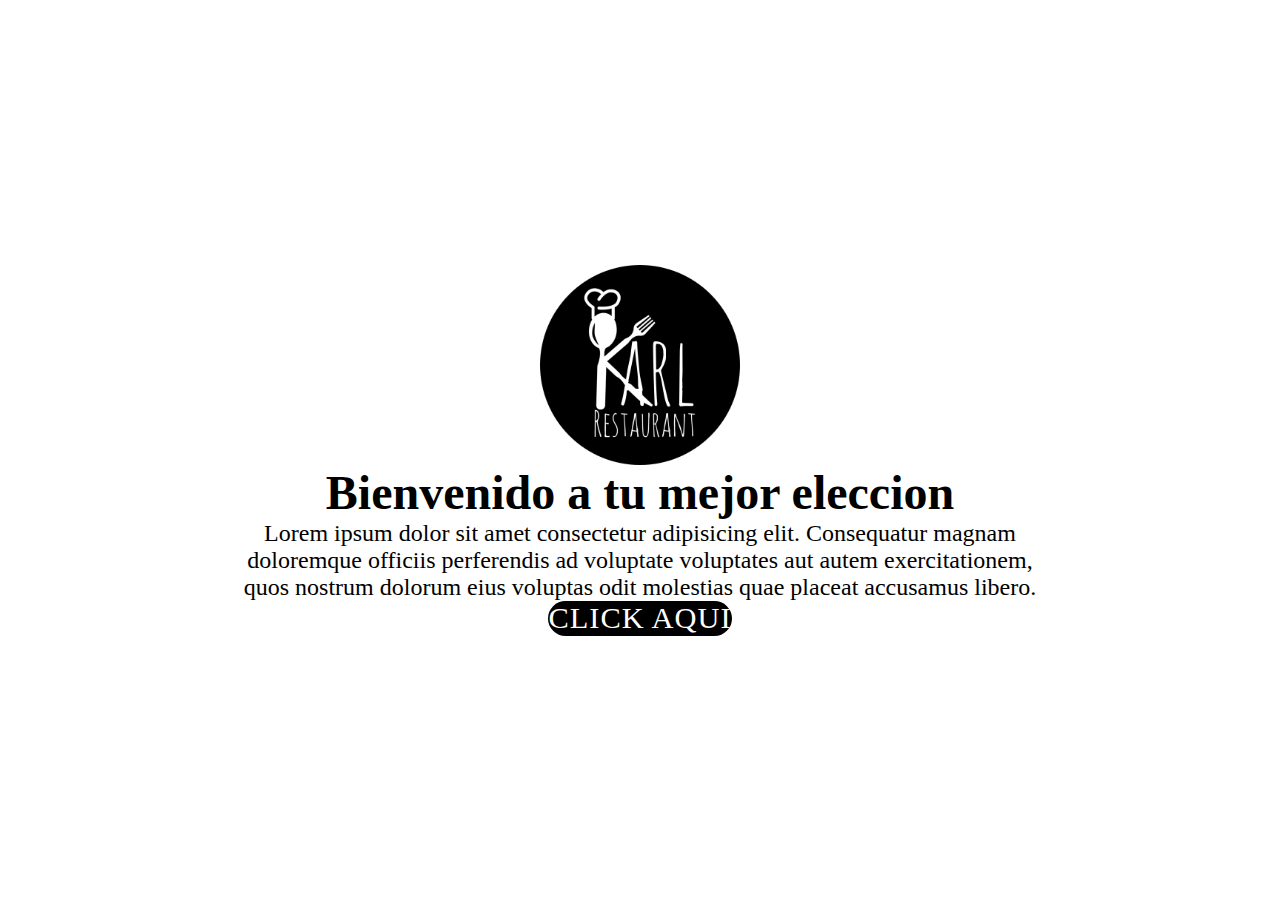
<file: index.html>
<!DOCTYPE html>
<html lang="en">
<head>
    <meta charset="UTF-8">
    <meta http-equiv="X-UA-Compatible" content="IE=edge">
    <meta name="viewport" content="width=device-width, initial-scale=1.0">
    <link rel="stylesheet" href="css/style.css">
    <title>Welcome</title>
</head>
<body>
    
    <section class="banner" id="banner">
<div class="content">
    <img src="image/Karxz-logo.jpg" class="logo" alt="">

    <h2>Bienvenido a tu mejor eleccion</h2>
    <p>Lorem ipsum dolor sit amet consectetur adipisicing elit. Consequatur magnam doloremque officiis perferendis ad voluptate voluptates aut autem exercitationem, quos nostrum dolorum eius voluptas odit molestias quae placeat accusamus libero.</p>
    <a href="formulario.html" class="btom">Click aqui</a>


</div>

    </section>


</body>
</html>
</file>
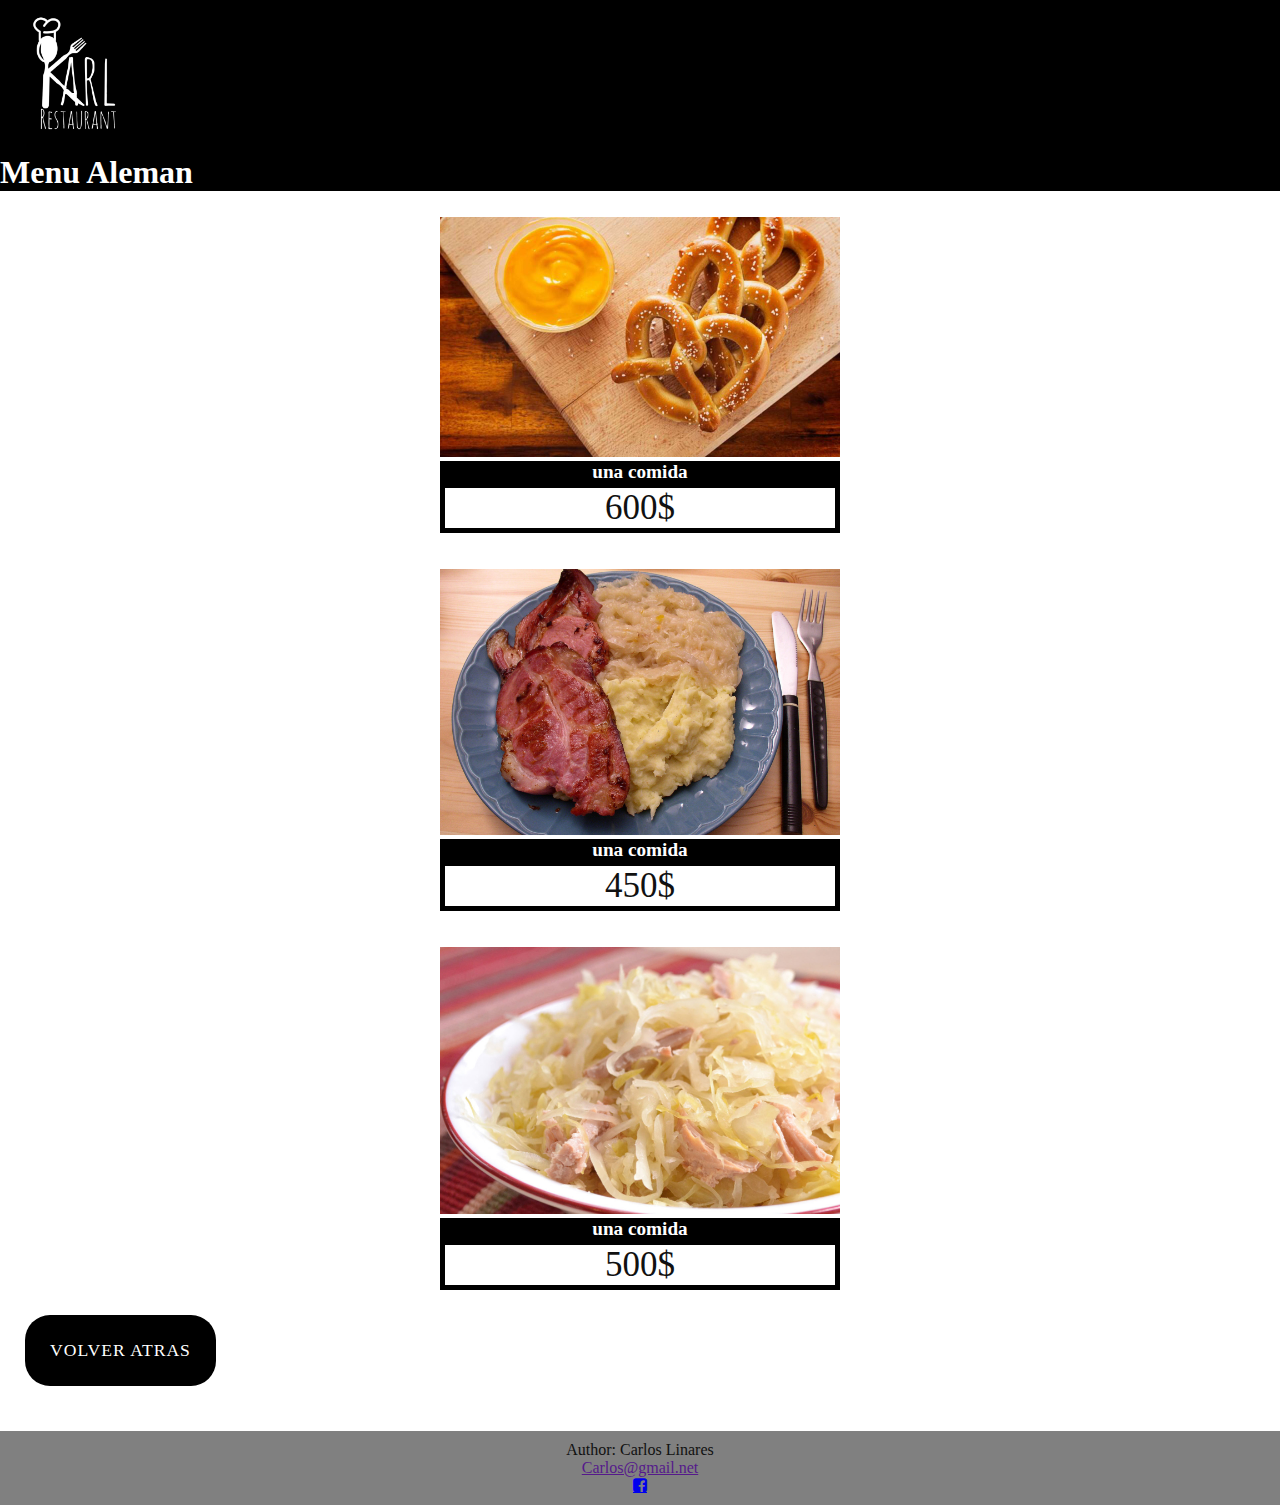
<file: alemana.html>
<!DOCTYPE html>
<html lang="en">

<head>
    <meta charset="UTF-8">
    <meta http-equiv="X-UA-Compatible" content="IE=edge">
    <meta name="viewport" content="width=device-width, initial-scale=1.0">
    <link rel="stylesheet" href="css/style.css">
    <link rel="stylesheet" href="http://cdnjs.cloudflare.com/ajax/libs/font-awesome/4.7.0/css/font-awesome.min.css">
    <title>Menu Aleman</title>
</head>
<header class="headersomos">
    <img src="image/Karxz-logo.jpg" class="logosomos" alt="logo">
    <h1>Menu Aleman</h1>
</header>

<body>

    <section id="menucriollo">
        <div class="product1">
            <img src="image/Menu/Alemanaf/comida-tipica-alemana-800x480.jpg"
                class="criolla1" alt="">
            <h6>una comida</h6>
            <p>600$</p>
             <br>
             <br>
             <img src="image/Menu/Alemanaf/kasseler-comida.jpg" class="criolla1" alt="">
             <h6>una comida</h6>
            <p>450$</p>
            <br>
            <br>
            <img src="image/Menu/Alemanaf/sauerkraut-comida.jpg" class="criolla1" alt="">
            <h6>una comida</h6>
            <p>500$</p>

        </div>

    </section>

    <a href="index2.html" class="botonsomos">Volver Atras</a>

</body>

<footer>
    <p>Author: Carlos Linares <br>
    <a href="">Carlos@gmail.net</a></p>
    
<a href="https://www.facebook.com/usuario "target="_blank" id="facebook" class="fa fa-facebook-square"></a>
  </footer>
  

</html>
</file>
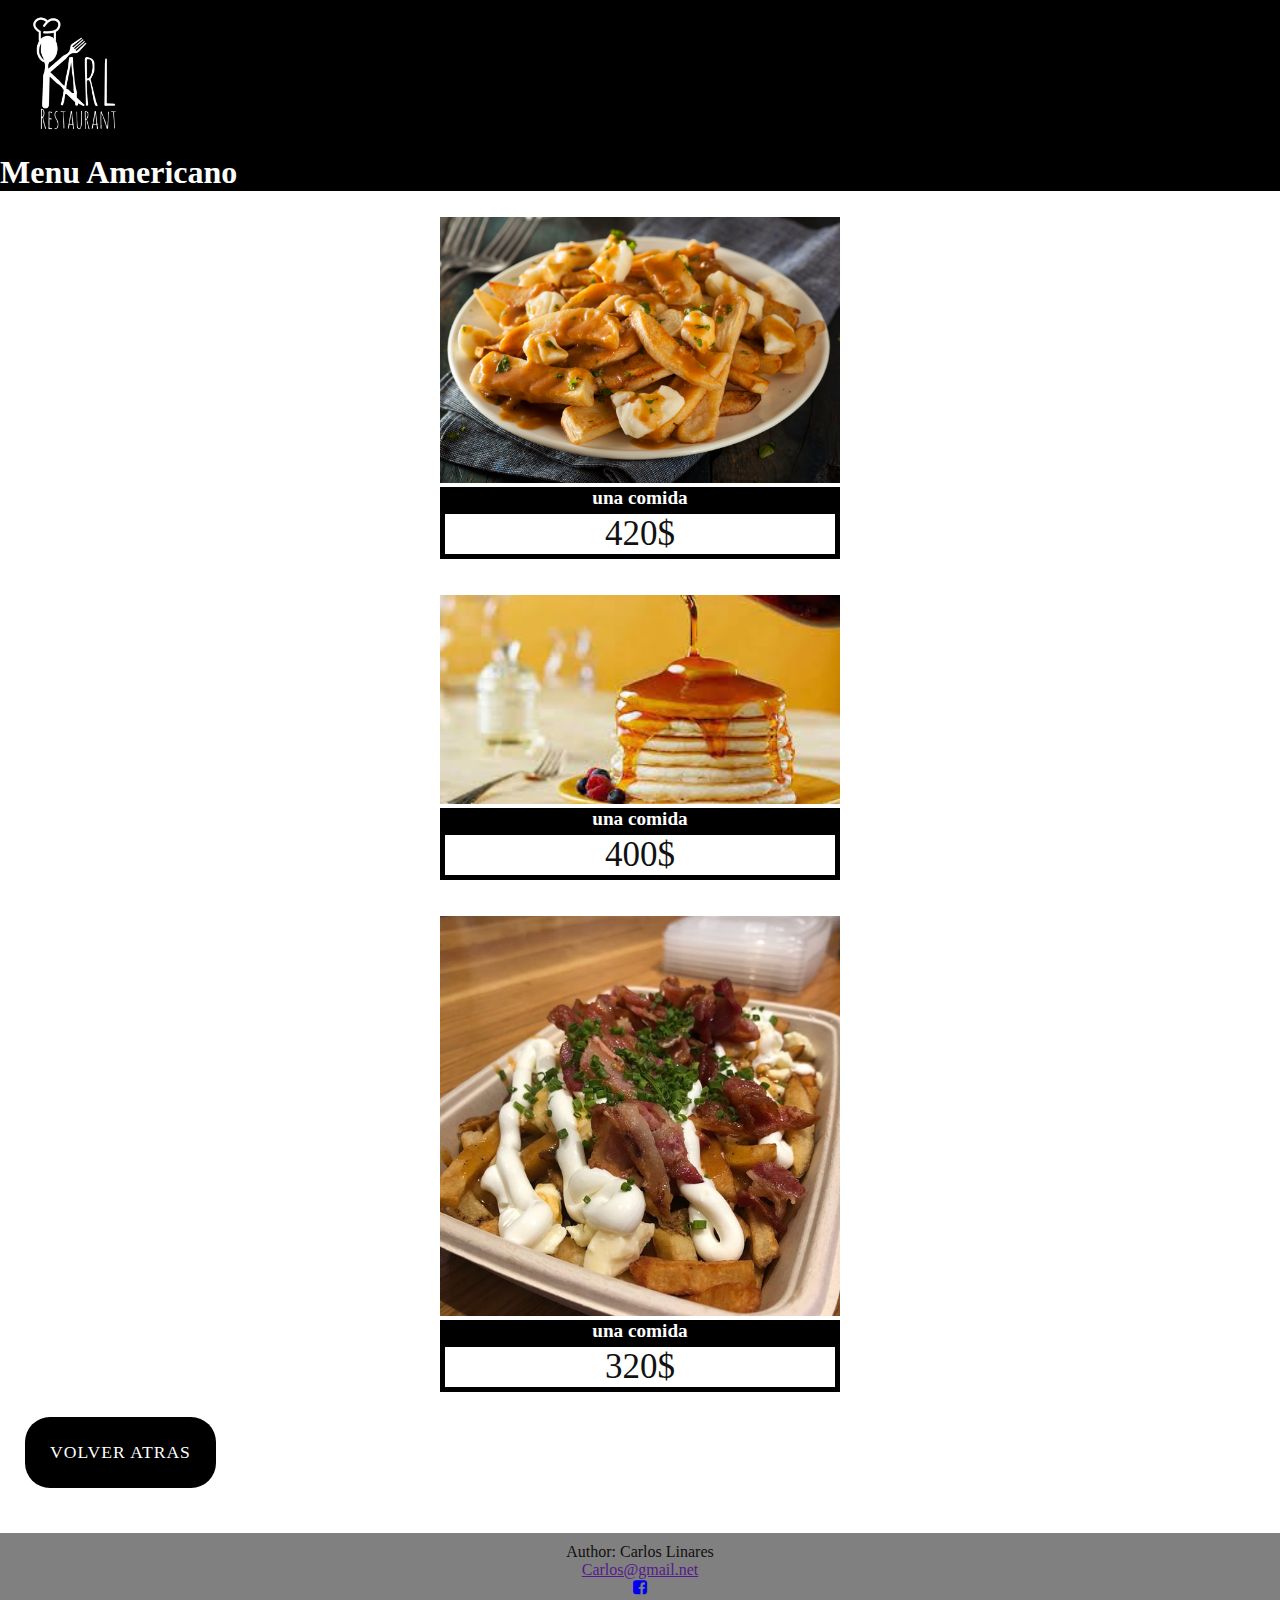
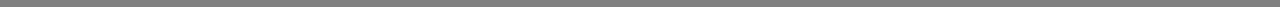
<file: americana.html>
<!DOCTYPE html>
<html lang="en">

<head>
    <meta charset="UTF-8">
    <meta http-equiv="X-UA-Compatible" content="IE=edge">
    <meta name="viewport" content="width=device-width, initial-scale=1.0">
    <link rel="stylesheet" href="css/style.css">
    <link rel="stylesheet" href="http://cdnjs.cloudflare.com/ajax/libs/font-awesome/4.7.0/css/font-awesome.min.css">
    <title>Menu Americano</title>
</head>
<header class="headersomos">
    <img src="image/Karxz-logo.jpg" class="logosomos" alt="logo">
    <h1>Menu Americano</h1>
</header>

<body>

    <section id="menucriollo">
        <div class="product1">
            <img src="image/Menu/Americanaf/28333962_l.jpg"
                class="criolla1" alt="">
            <h6>una comida</h6>
            <p>420$</p>
             <br>
             <br>
             <img src="image/Menu/Americanaf/descarga.jpg" class="criolla1" alt="">
             <h6>una comida</h6>
            <p>400$</p>
            <br>
            <br>
            <img src="image/Menu/Americanaf/photo0jpg.jpg" class="criolla1" alt="">
            <h6>una comida</h6>
            <p>320$</p>

        </div>

    </section>

    <a href="index2.html" class="botonsomos">Volver Atras</a>

</body>

<footer>
    <p>Author: Carlos Linares <br>
    <a href="">Carlos@gmail.net</a></p>
    
<a href="https://www.facebook.com/usuario "target="_blank" id="facebook" class="fa fa-facebook-square"></a>
  </footer>
  

</html>
</file>
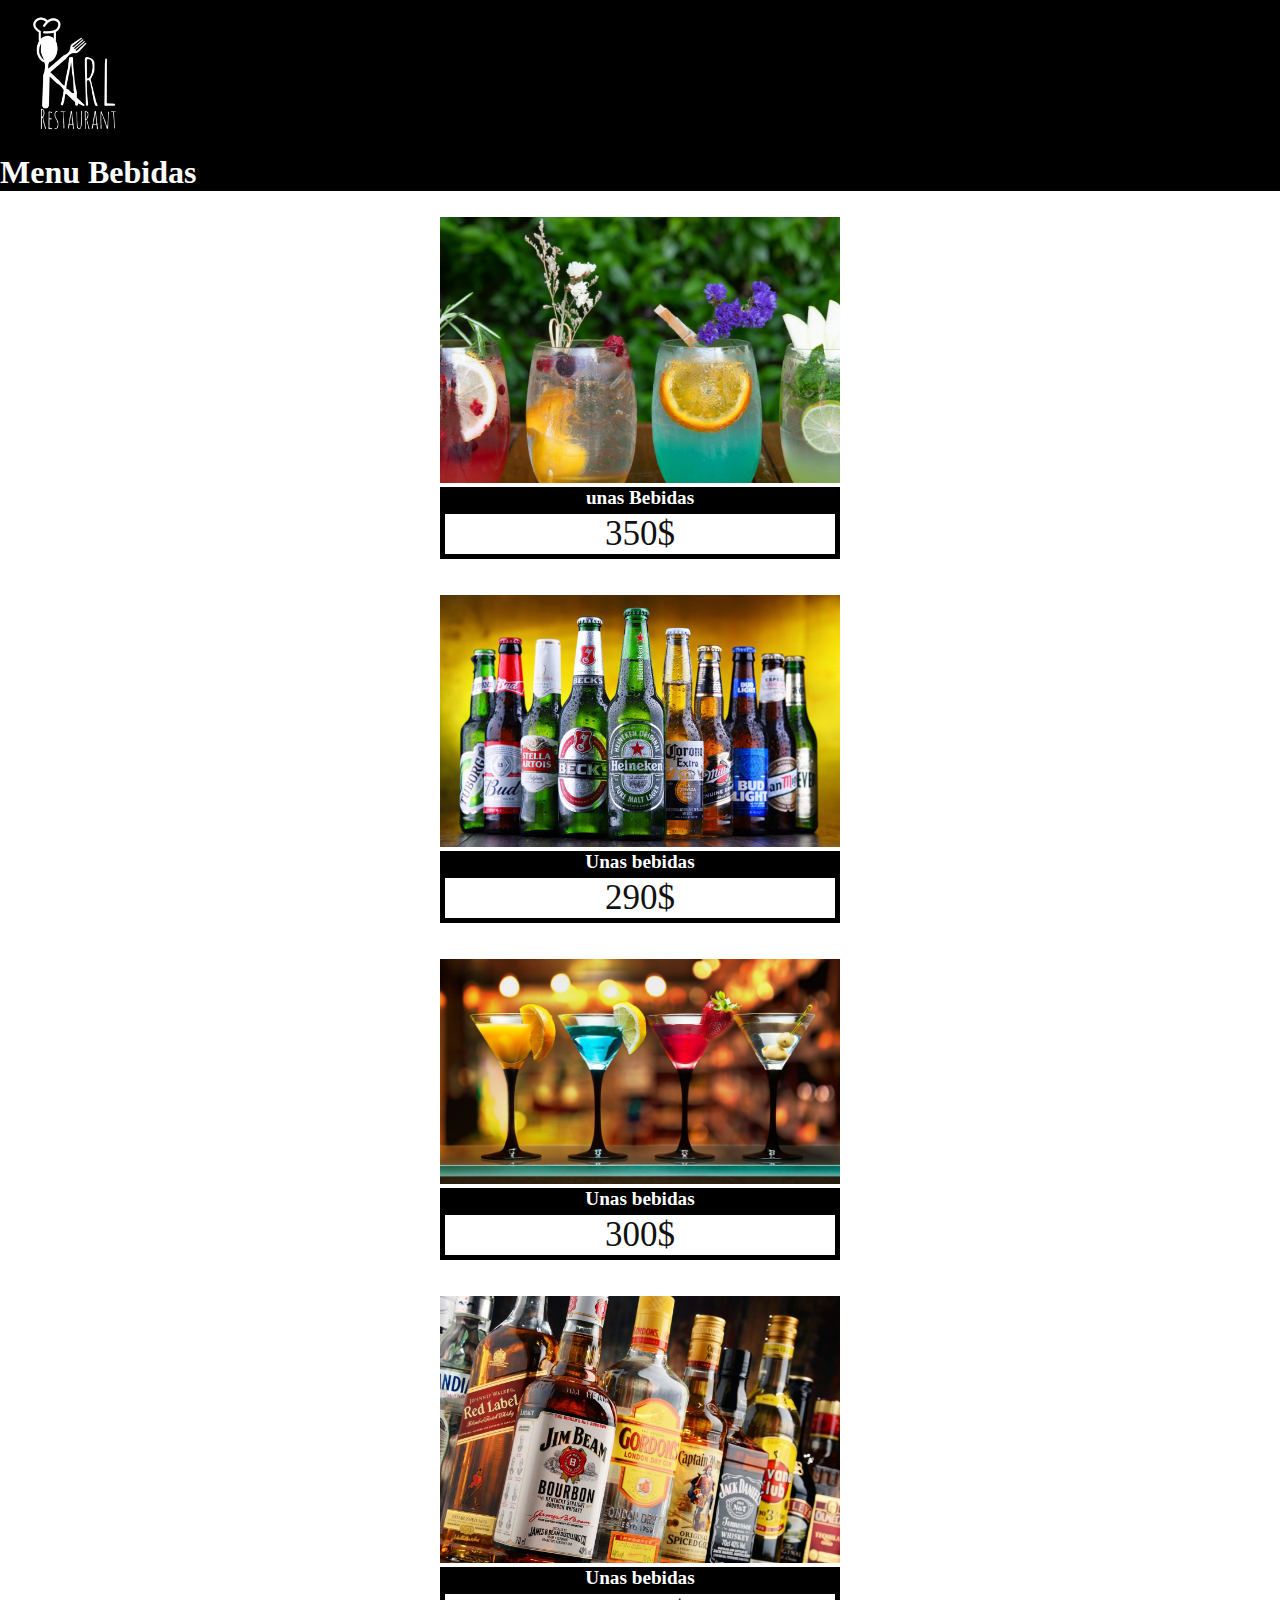
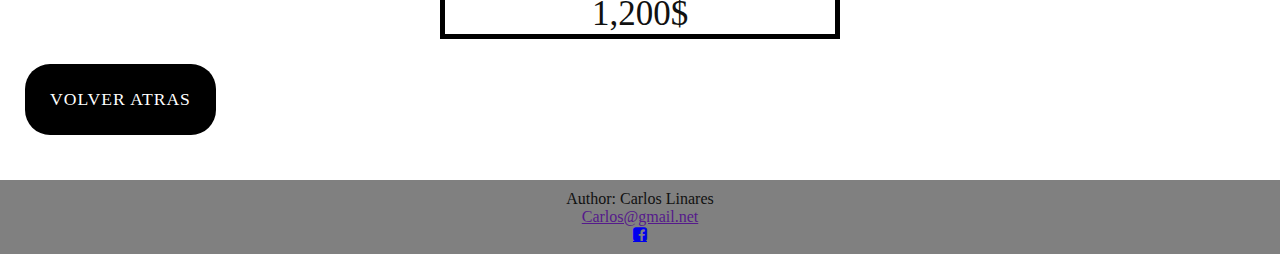
<file: bebidas.html>
<!DOCTYPE html>
<html lang="en">

<head>
    <meta charset="UTF-8">
    <meta http-equiv="X-UA-Compatible" content="IE=edge">
    <meta name="viewport" content="width=device-width, initial-scale=1.0">
    <link rel="stylesheet" href="css/style.css">
    <link rel="stylesheet" href="http://cdnjs.cloudflare.com/ajax/libs/font-awesome/4.7.0/css/font-awesome.min.css">
    <title>Menu Bebidas</title>
</head>
<header class="headersomos">
    <img src="image/Karxz-logo.jpg" class="logosomos" alt="logo">
    <h1>Menu Bebidas</h1>
</header>

<body>

    <section id="menucriollo">
        <div class="product1">
            <img src="image/Menu/Bebidas/bebidas-refrescantes-para-saborear-en-verano-oosl007t31cbfh2ylvfd52lm5uae3zg0ksfzwv9glc.jpg"
                class="criolla1" alt="">
            <h6>unas Bebidas</h6>
            <p>350$</p>
            <br>
            <br>
            <img src="image/Menu/Bebidas/Cervezas.jpg" class="criolla1" alt="">
            <h6>Unas bebidas</h6>
            <p>290$</p>
            <br>
            <br>
            <img src="image/Menu/Bebidas/Coctel.jpg" class="criolla1" alt="">
            <h6>Unas bebidas</h6>
            <p>300$</p>
            <br>
            <br>
            <img src="image/Menu/Bebidas/Ron.jpg" class="criolla1" alt="">
            <h6>Unas bebidas</h6>
            <p>1,200$</p>

        </div>

    </section>

    <a href="index2.html" class="botonsomos">Volver Atras</a>

</body>

<footer>
    <p>Author: Carlos Linares <br>
        <a href="">Carlos@gmail.net</a>
    </p>

    <a href="https://www.facebook.com/usuario " target="_blank" id="facebook" class="fa fa-facebook-square"></a>
</footer>


</html>
</file>
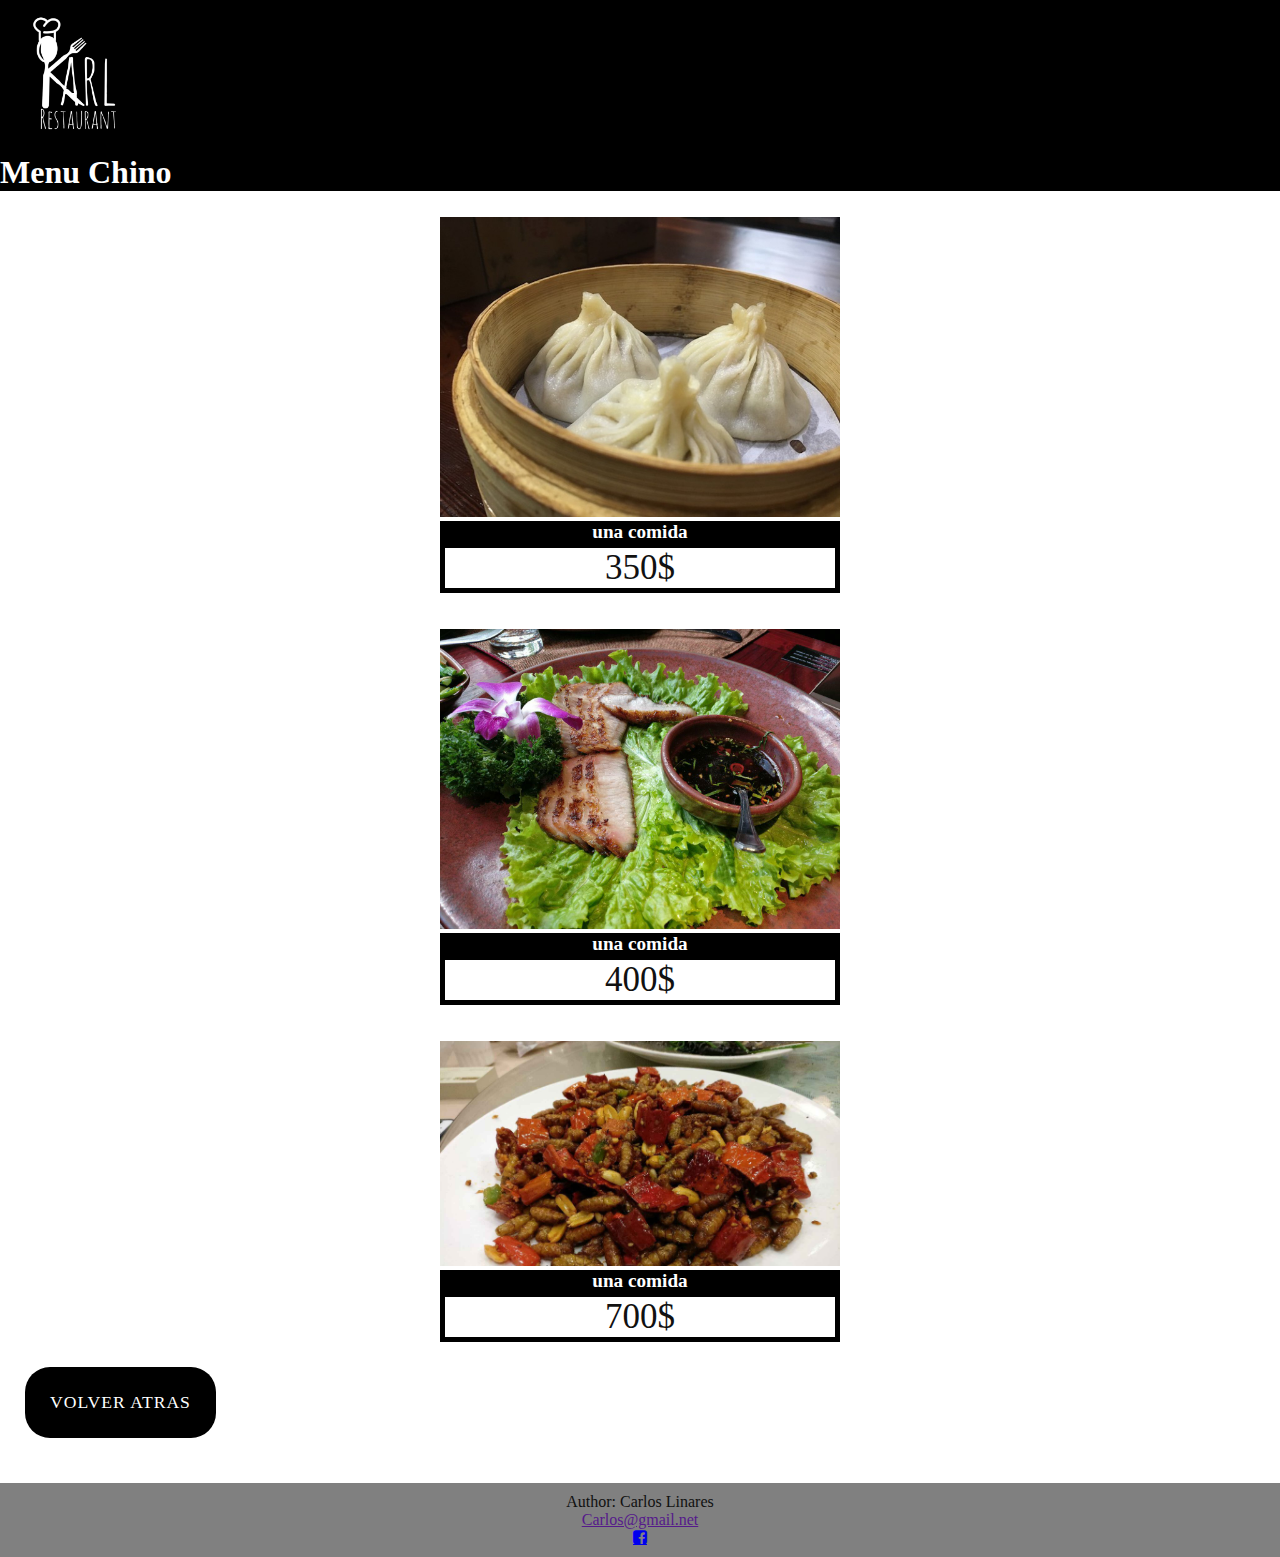
<file: china.html>
<!DOCTYPE html>
<html lang="en">

<head>
    <meta charset="UTF-8">
    <meta http-equiv="X-UA-Compatible" content="IE=edge">
    <meta name="viewport" content="width=device-width, initial-scale=1.0">
    <link rel="stylesheet" href="css/style.css">
    <link rel="stylesheet" href="http://cdnjs.cloudflare.com/ajax/libs/font-awesome/4.7.0/css/font-awesome.min.css">
    <title>Menu Chino</title>
</head>
<header class="headersomos">
    <img src="image/Karxz-logo.jpg" class="logosomos" alt="logo">
    <h1>Menu Chino</h1>
</header>

<body>

    <section id="menucriollo">
        <div class="product1">
            <img src="image/Menu/Chinaf/1366_2000.jpg"
                class="criolla1" alt="">
            <h6>una comida</h6>
            <p>350$</p>
             <br>
             <br>
             <img src="image/Menu/Chinaf/cocinillas_189495658_116287568_1280x960.jpg" class="criolla1" alt="">
             <h6>una comida</h6>
            <p>400$</p>
            <br>
            <br>
            <img src="image/Menu/Chinaf/cocinillas_189495665_116287765_1706x960.jpg" class="criolla1" alt="">
            <h6>una comida</h6>
            <p>700$</p>

        </div>

    </section>

    <a href="index2.html" class="botonsomos">Volver Atras</a>

</body>

<footer>
    <p>Author: Carlos Linares <br>
    <a href="">Carlos@gmail.net</a></p>
    
<a href="https://www.facebook.com/usuario "target="_blank" id="facebook" class="fa fa-facebook-square"></a>
  </footer>
  

</html>
</file>
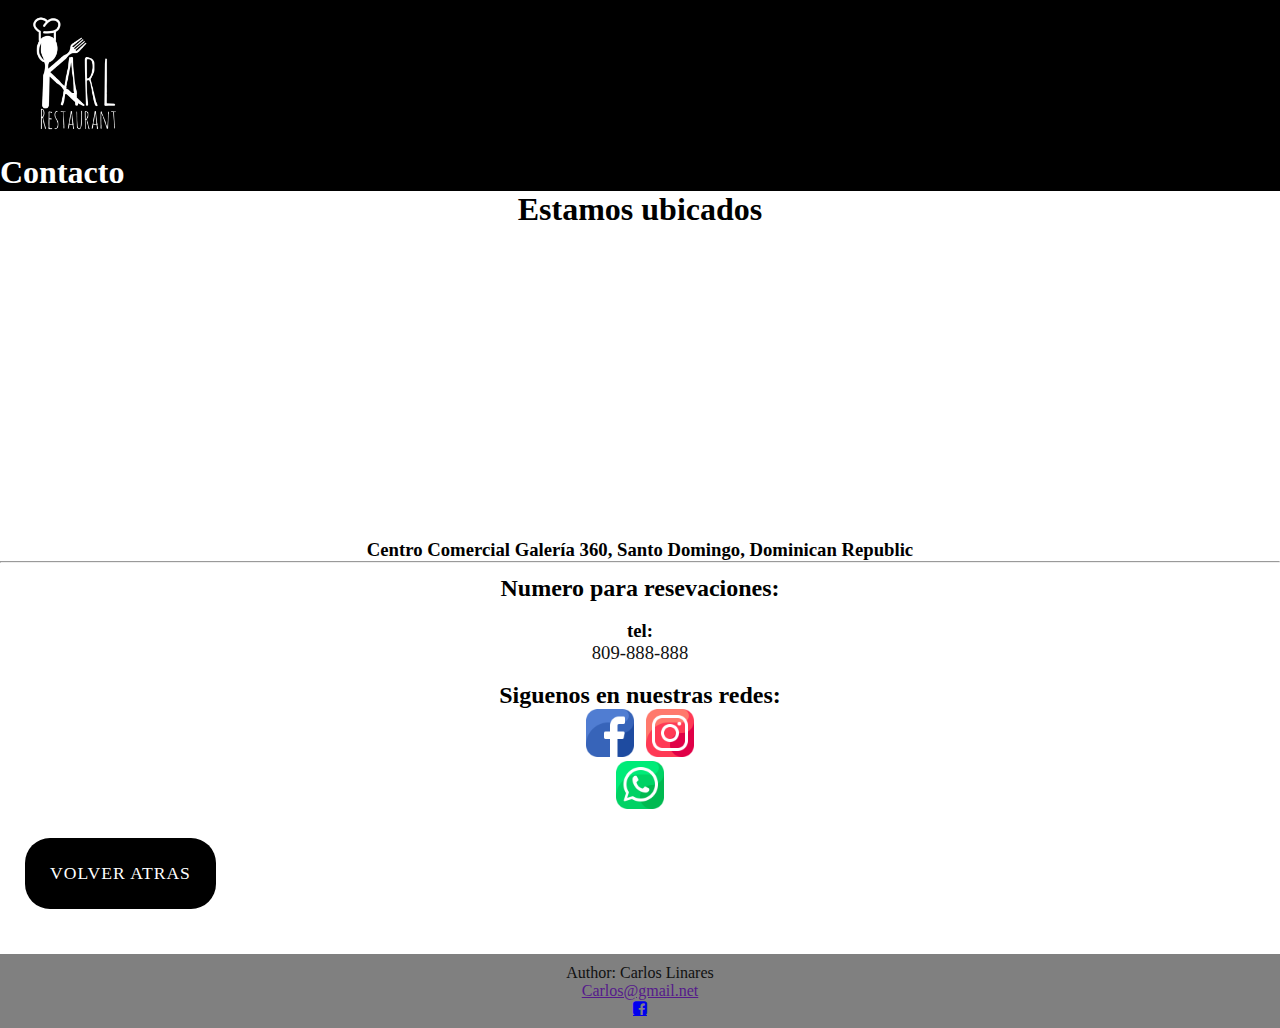
<file: contactos.html>
<!DOCTYPE html>
<html lang="en">

<head>
    <meta charset="UTF-8">
    <meta http-equiv="X-UA-Compatible" content="IE=edge">
    <meta name="viewport" content="width=device-width, initial-scale=1.0">
    <link rel="stylesheet" href="css/style.css">
    <link rel="stylesheet" href="http://cdnjs.cloudflare.com/ajax/libs/font-awesome/4.7.0/css/font-awesome.min.css">
    <title>Contacto</title>
</head>
<header class="headersomos">
    <img src="image/Karxz-logo.jpg" class="logosomos" alt="logo">
    <h1>Contacto</h1>
</header>

<body>
    <section id="contenedormap">
        <h1>Estamos ubicados</h1>

        <div class="mapouter">
            <div class="gmap_canvas"><iframe class="gmap_iframe" width="50%" frameborder="0" scrolling="no"
                    marginheight="0" marginwidth="0"
                    src="https://maps.google.com/maps?width=596&amp;height=273&amp;hl=en&amp;q=Centro Comercial Galería 360&amp;t=&amp;z=15&amp;ie=UTF8&amp;iwloc=B&amp;output=embed"></iframe><a
                    href="https://mcpepro.com/"></a></div>
            <br>
            <h3>Centro Comercial Galería 360, Santo Domingo, Dominican Republic</h3>
            <hr>
        </div>
        <br>
        <br>
        <br>
        <h2>Numero para resevaciones:</h2>
        <br>
        <h3>tel:<p>809-888-888</p>
        </h3>
       <br>
        <h2>Siguenos en nuestras redes:</h2>

        <a href="http://www.facebook.com" target="_blank"><img alt=""
                src="image/facebookicon.png"
                width=48 height=48 /></a>
                &nbsp;
                <a href="http://www.instagram.com" target="_blank"><img alt=""
                    src="image/instagranicon.png"
                    width=48 height=48 /></a>
                    <br>
                    <a href="http://www.whatsap.com" target="_blank"><img alt=""
                        src="image/whatsapicon.png"
                        width=48 height=48 /></a>

        <div>

        </div>


    </section>


    <a href="index2.html" class="botonsomos">Volver Atras</a>

</body>

<footer>
    <p>Author: Carlos Linares <br>
        <a href="">Carlos@gmail.net</a>
    </p>

    <a href="https://www.facebook.com/usuario " target="_blank" id="facebook" class="fa fa-facebook-square"></a>
</footer>


</html>
</file>
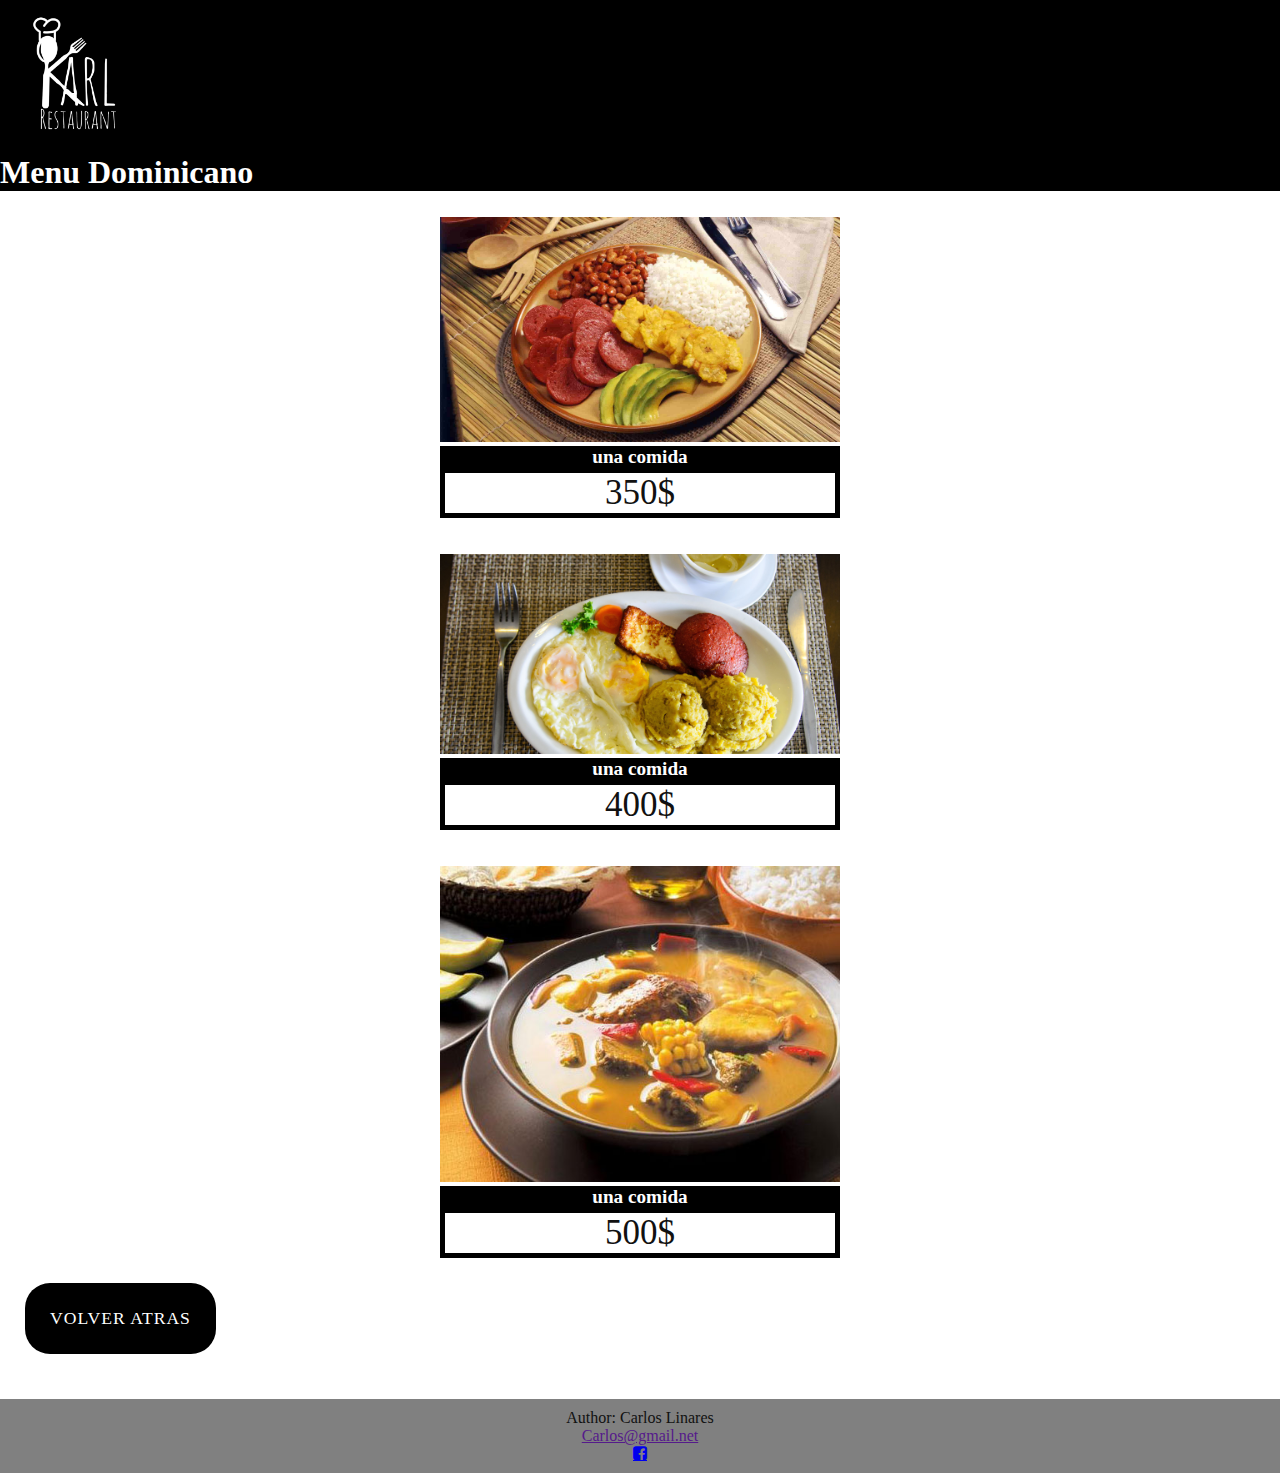
<file: criolla.html>
<!DOCTYPE html>
<html lang="en">

<head>
    <meta charset="UTF-8">
    <meta http-equiv="X-UA-Compatible" content="IE=edge">
    <meta name="viewport" content="width=device-width, initial-scale=1.0">
    <link rel="stylesheet" href="css/style.css">
    <link rel="stylesheet" href="http://cdnjs.cloudflare.com/ajax/libs/font-awesome/4.7.0/css/font-awesome.min.css">
    <title>Menu Dominicano</title>
</head>
<header class="headersomos">
    <img src="image/Karxz-logo.jpg" class="logosomos" alt="logo">
    <h1>Menu Dominicano</h1>
</header>

<body>

    <section id="menucriollo">
        <div class="product1">
            <img src="image/Menu/Dominicanaf/comidas-tipicas-republica-dominicana-08022022.jpg"
                class="criolla1" alt="">
            <h6>una comida</h6>
            <p>350$</p>
             <br>
             <br>
             <img src="image/Menu/Dominicanaf/Mangu_cLilyGirma-header.jpg" class="criolla1" alt="">
             <h6>una comida</h6>
            <p>400$</p>
            <br>
            <br>
            <img src="image/Menu/Dominicanaf/sancocho-rd.jpg" class="criolla1" alt="">
            <h6>una comida</h6>
            <p>500$</p>

        </div>

    </section>

    <a href="index2.html" class="botonsomos">Volver Atras</a>

</body>

<footer>
    <p>Author: Carlos Linares <br>
    <a href="">Carlos@gmail.net</a></p>
    
<a href="https://www.facebook.com/usuario "target="_blank" id="facebook" class="fa fa-facebook-square"></a>
  </footer>
  

</html>
</file>
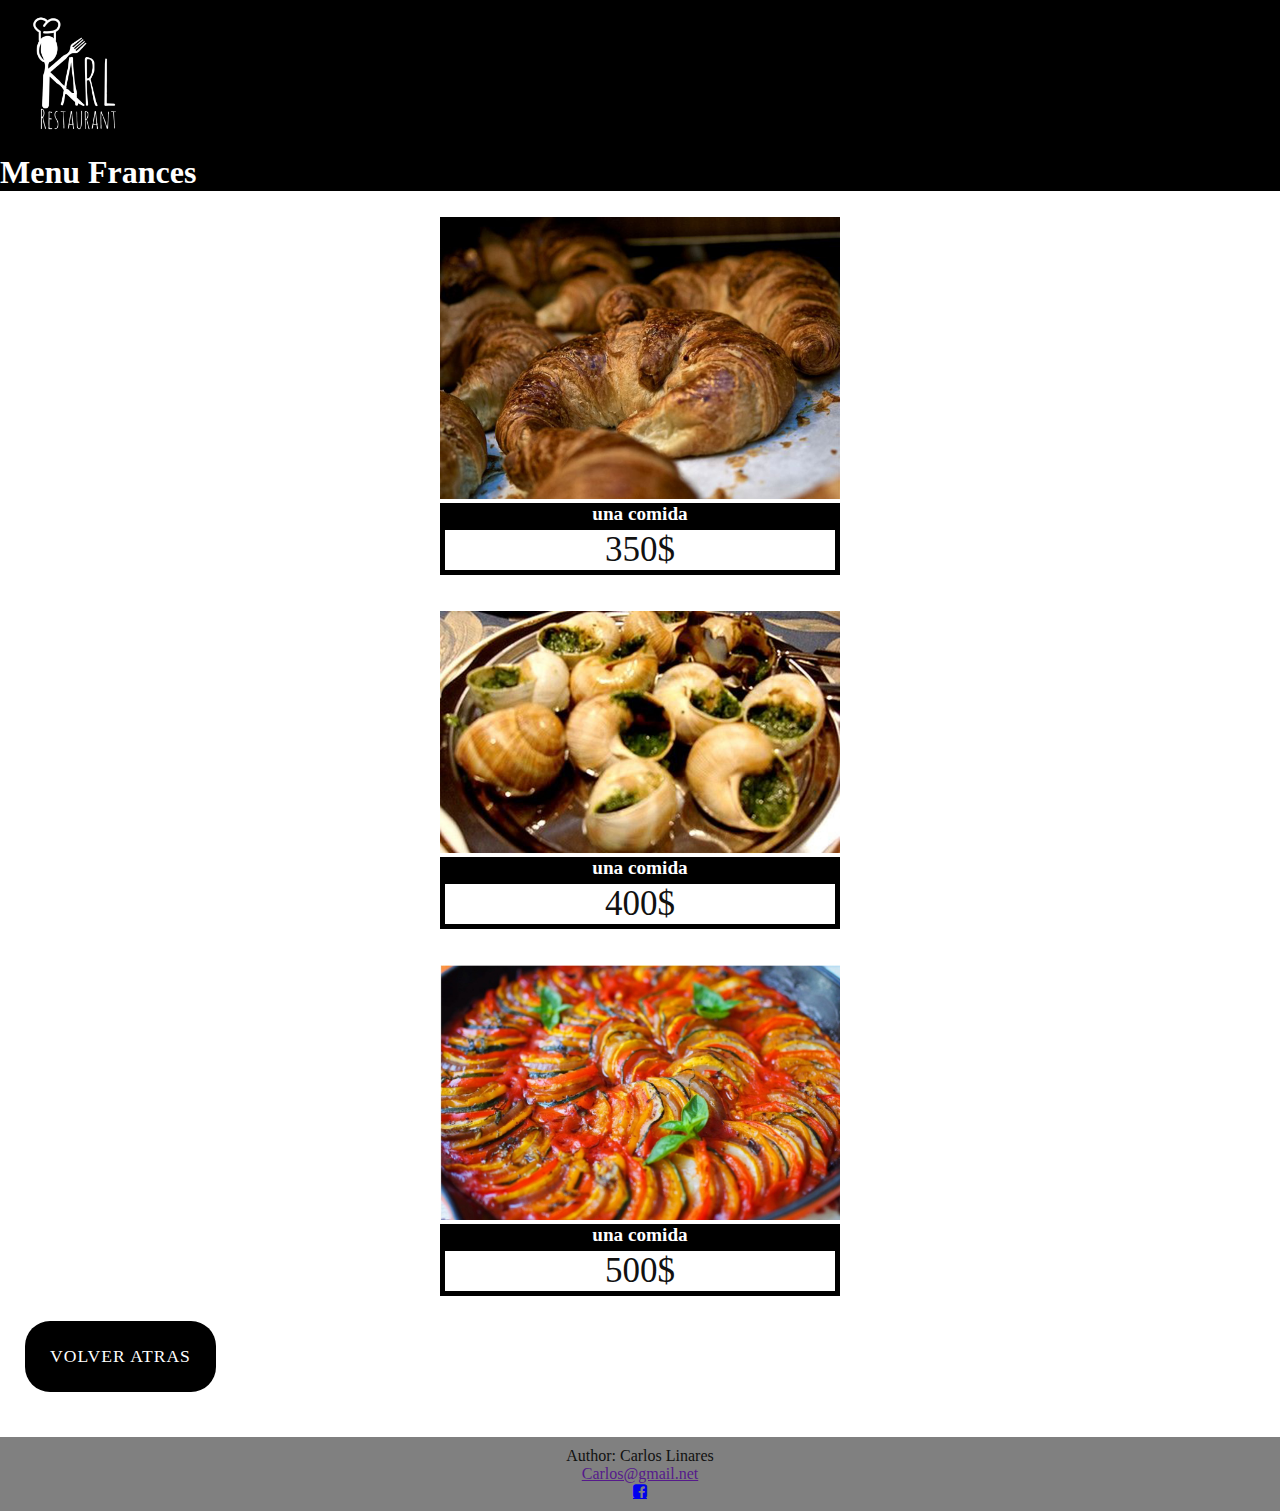
<file: francesa.html>
<!DOCTYPE html>
<html lang="en">

<head>
    <meta charset="UTF-8">
    <meta http-equiv="X-UA-Compatible" content="IE=edge">
    <meta name="viewport" content="width=device-width, initial-scale=1.0">
    <link rel="stylesheet" href="css/style.css">
    <link rel="stylesheet" href="http://cdnjs.cloudflare.com/ajax/libs/font-awesome/4.7.0/css/font-awesome.min.css">
    <title>Menu Frances</title>
</head>
<header class="headersomos">
    <img src="image/Karxz-logo.jpg" class="logosomos" alt="logo">
    <h1>Menu Frances</h1>
</header>

<body>

    <section id="menucriollo">
        <div class="product1">
            <img src="image/Menu/Francesaf/cruasan-1.jpg"
                class="criolla1" alt="">
            <h6>una comida</h6>
            <p>350$</p>
             <br>
             <br>
             <img src="image/Menu/Francesaf/escargots-de-bourgogne-309-du-guide-de-pierrette-1.jpg" class="criolla1" alt="">
             <h6>una comida</h6>
            <p>400$</p>
            <br>
            <br>
            <img src="image/Menu/Francesaf/image.jpg" class="criolla1" alt="">
            <h6>una comida</h6>
            <p>500$</p>

        </div>

    </section>

    <a href="index2.html" class="botonsomos">Volver Atras</a>

</body>

<footer>
    <p>Author: Carlos Linares <br>
    <a href="">Carlos@gmail.net</a></p>
    
<a href="https://www.facebook.com/usuario "target="_blank" id="facebook" class="fa fa-facebook-square"></a>
  </footer>
  

</html>
</file>
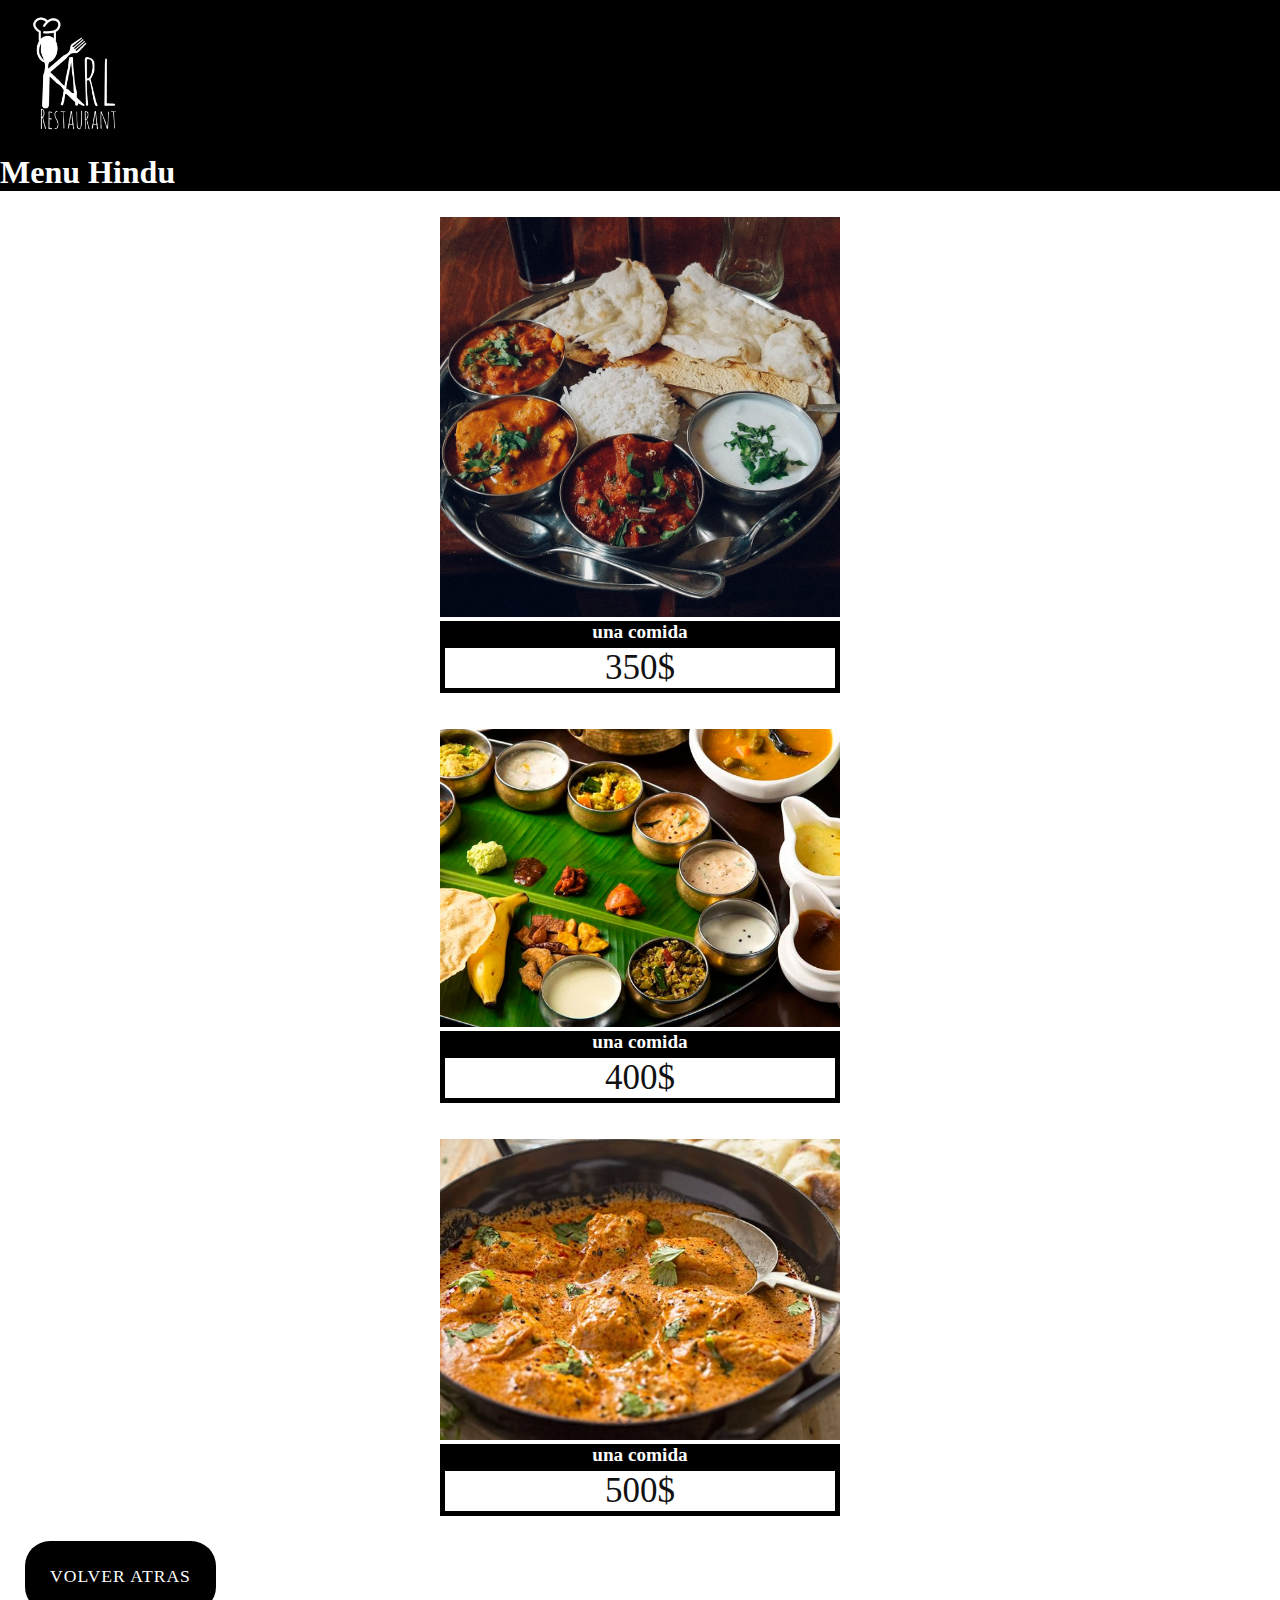
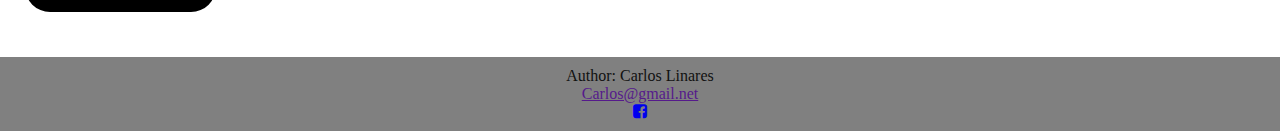
<file: hindu.html>
<!DOCTYPE html>
<html lang="en">

<head>
    <meta charset="UTF-8">
    <meta http-equiv="X-UA-Compatible" content="IE=edge">
    <meta name="viewport" content="width=device-width, initial-scale=1.0">
    <link rel="stylesheet" href="css/style.css">
    <link rel="stylesheet" href="http://cdnjs.cloudflare.com/ajax/libs/font-awesome/4.7.0/css/font-awesome.min.css">
    <title>Menu Hindu</title>
</head>
<header class="headersomos">
    <img src="image/Karxz-logo.jpg" class="logosomos" alt="logo">
    <h1>Menu Hindu</h1>
</header>

<body>

    <section id="menucriollo">
        <div class="product1">
            <img src="image/Menu/Hinduf/comida-hundi-en-cdmx.jpg" class="criolla1" alt="">
            <h6>una comida</h6>
            <p>350$</p>
            <br>
            <br>
            <img src="image/Menu/Hinduf/comida-tipica-hindu-en.barcelona.jpg" class="criolla1" alt="">
            <h6>una comida</h6>
            <p>400$</p>
            <br>
            <br>
            <img src="image/Menu/Hinduf/f.elconfidencial.com_original_65a_d67_d01_65ad67d01dbeb27c41faadc6ef729942.jpg"
                class="criolla1" alt="">
            <h6>una comida</h6>
            <p>500$</p>

        </div>

    </section>

    <a href="index2.html" class="botonsomos">Volver Atras</a>

</body>

<footer>
    <p>Author: Carlos Linares <br>
        <a href="">Carlos@gmail.net</a>
    </p>

    <a href="https://www.facebook.com/usuario " target="_blank" id="facebook" class="fa fa-facebook-square"></a>
</footer>


</html>
</file>
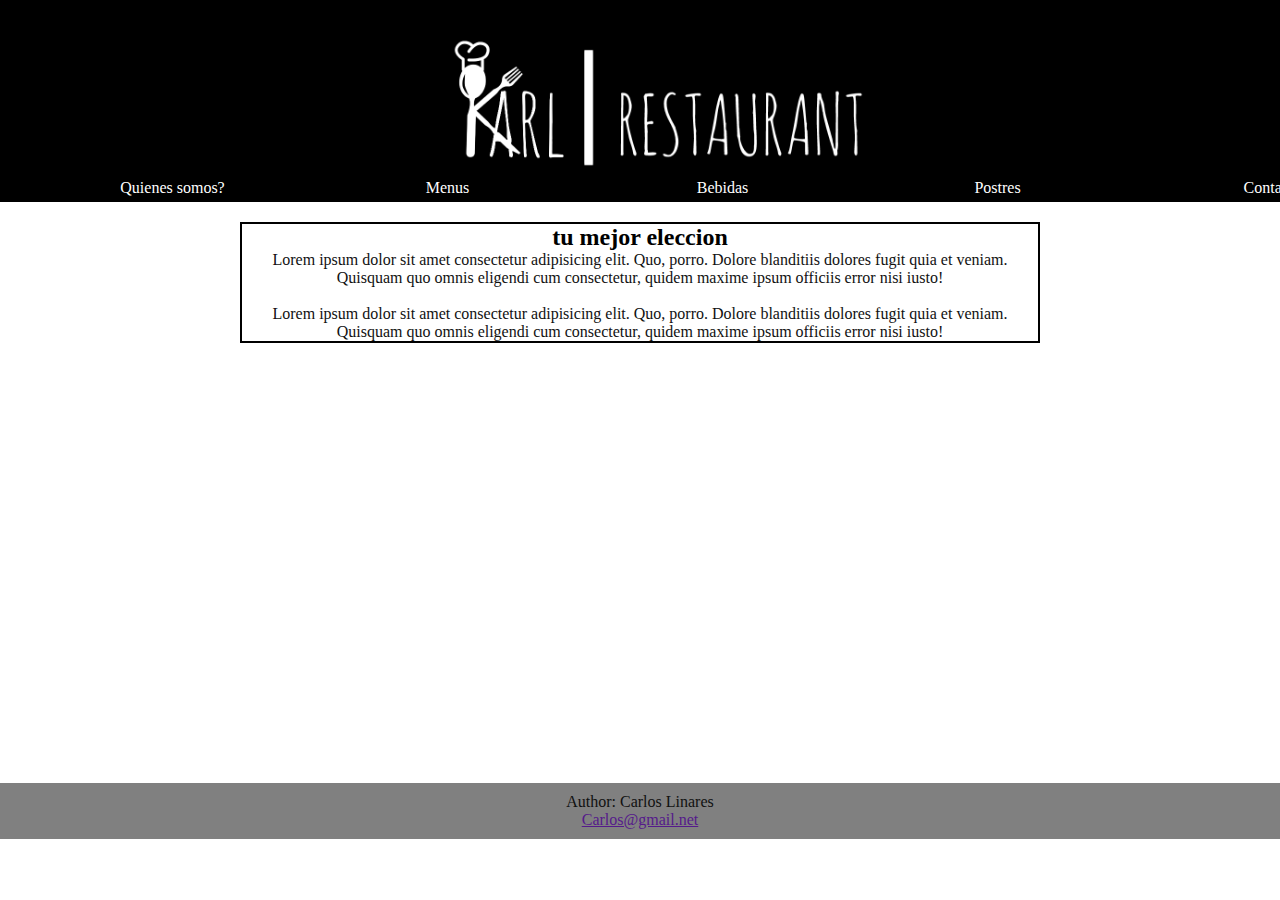
<file: index2.html>
<!DOCTYPE html>
<html lang="en">

<head>
  <meta charset="UTF-8">
  <meta http-equiv="X-UA-Compatible" content="IE=edge">
  <meta name="viewport" content="width=device-width, initial-scale=1.0">
  <link rel="stylesheet" href="css/style.css">
  <title>karxzprincipal</title>
</head>

<header id="header2">
  <img src="image/logo-karxz2.png" class="logo2" alt="">
  <nav id="navbar">
    <ul id="menu2">
      <li><a href="somos.html">Quienes somos?</a></li>
      <li><a href="">Menus</a>
        <ul class="desplegable">
          <li><a href="criolla.html">Criolla(RD)</a></li>
          <li><a href="americana.html">Americana</a></li>
          <li><a href="alemana.html">Alemana</a></li>
          <li><a href="francesa.html">Francesa</a></li>
          <li><a href="hindu.html">Hindu</a></li>
          <li><a href="china.html">China</a></li>
          <li><a href="inglesa.html">Inglesa</a></li>
          <li><a href="mexicana.html">Mexicana</a></li>
        </ul>
      </li>
      <li><a href="bebidas.html">Bebidas</a></li>
      <li><a href="postres.html">Postres</a></li>
      <li><a href="contactos.html">Contacto</a></li>
    </ul>
  </nav>
</header>

<body class="body-video">

  <div class="contexto-video">
    <h2>tu mejor eleccion</h2>

    <p>Lorem ipsum dolor sit amet consectetur adipisicing elit. Quo, porro. Dolore blanditiis dolores fugit quia et
      veniam. Quisquam quo omnis eligendi cum consectetur, quidem maxime ipsum officiis error nisi iusto!</p>
    <br>
    <p>Lorem ipsum dolor sit amet consectetur adipisicing elit. Quo, porro. Dolore blanditiis dolores fugit quia et
      veniam. Quisquam quo omnis eligendi cum consectetur, quidem maxime ipsum officiis error nisi iusto!</p>
  </div>

  <div class="contenedor-video">

    <iframe width="800" height="400" src="https://www.youtube.com/embed/Hm0TBVv9G2E" title="YouTube video player"
      frameborder="0" allow="accelerometer; autoplay; clipboard-write; encrypted-media; gyroscope; picture-in-picture"
      allowfullscreen></iframe>
  </div>


</body>

<footer>
  <p>Author: Carlos Linares <br>
    <a href="">Carlos@gmail.net</a>
  </p>

  <a href="https://www.facebook.com/usuario " target="_blank" id="facebook" class="fa fa-facebook-square"></a>
</footer>




</html>
</file>
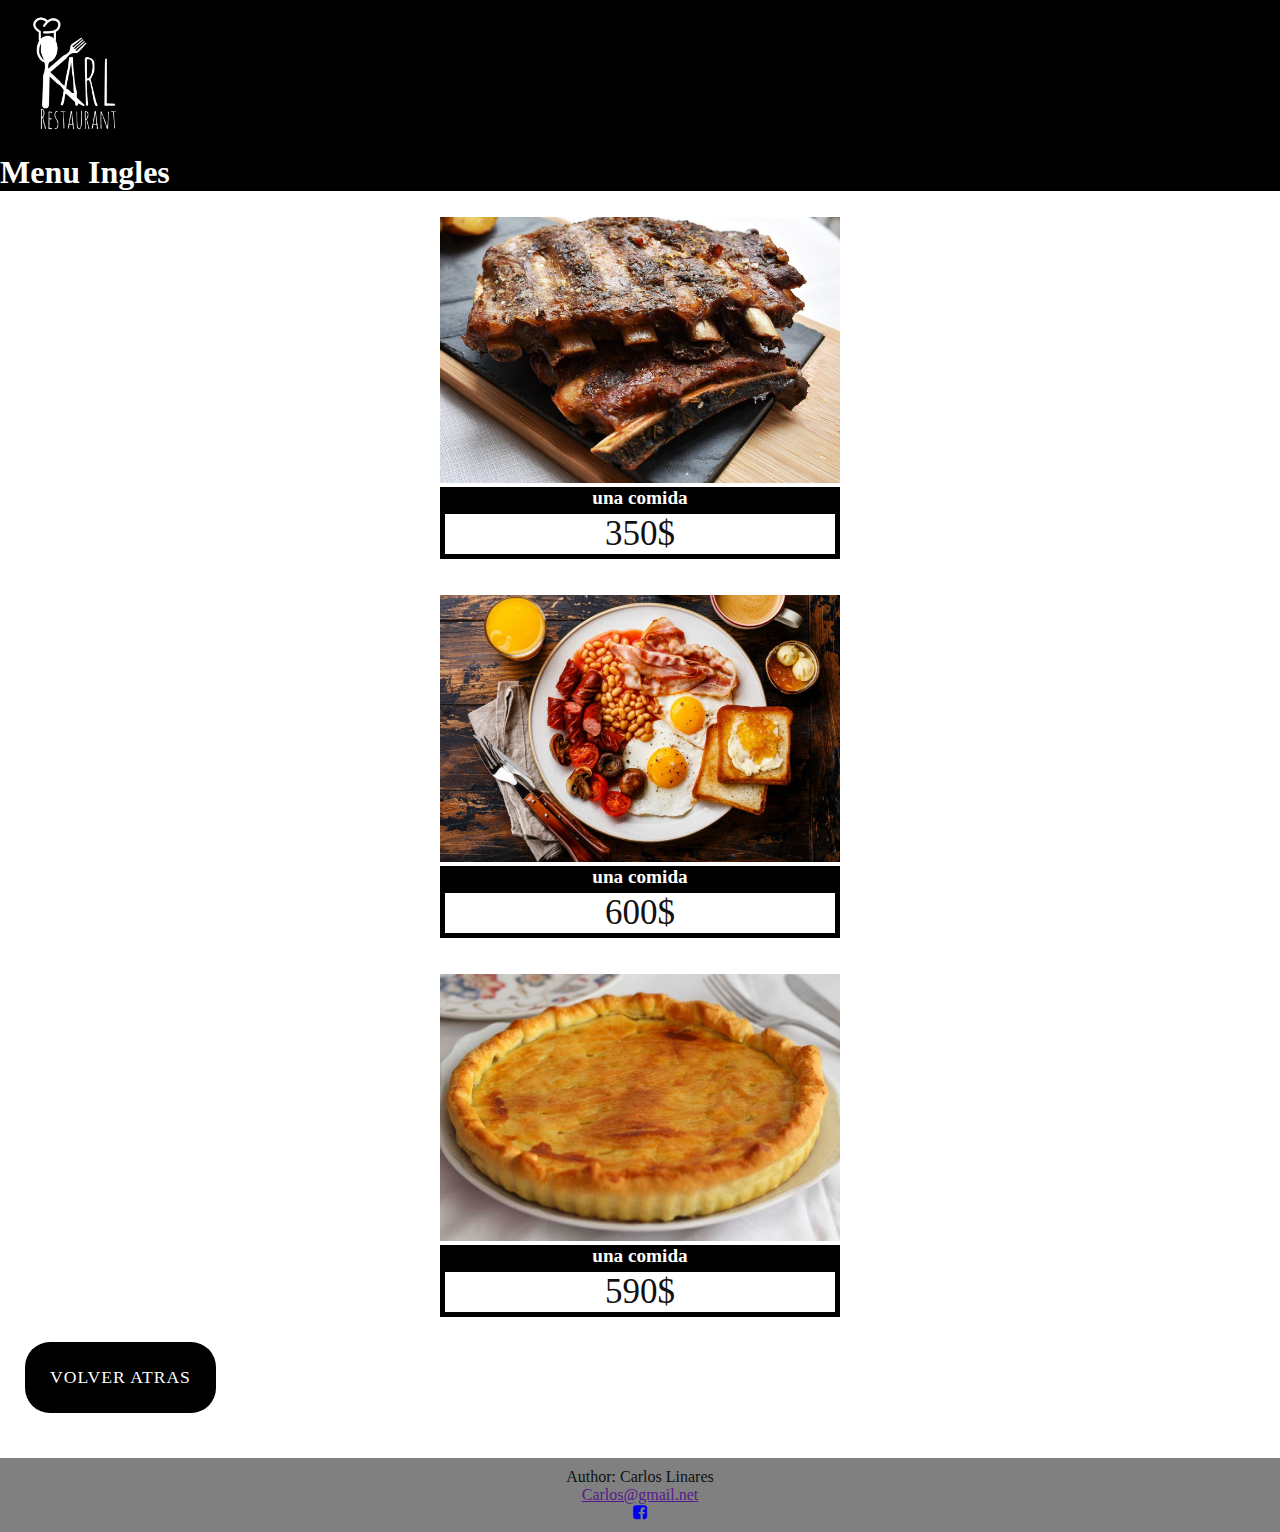
<file: inglesa.html>
<!DOCTYPE html>
<html lang="en">

<head>
    <meta charset="UTF-8">
    <meta http-equiv="X-UA-Compatible" content="IE=edge">
    <meta name="viewport" content="width=device-width, initial-scale=1.0">
    <link rel="stylesheet" href="css/style.css">
    <link rel="stylesheet" href="http://cdnjs.cloudflare.com/ajax/libs/font-awesome/4.7.0/css/font-awesome.min.css">
    <title>Menu Ingles</title>
</head>
<header class="headersomos">
    <img src="image/Karxz-logo.jpg" class="logosomos" alt="logo">
    <h1>Menu Ingles</h1>
</header>

<body>

    <section id="menucriollo">
        <div class="product1">
            <img src="image/Menu/Inglesaf/asado-del-domingo-1.jpg"
                class="criolla1" alt="">
            <h6>una comida</h6>
            <p>350$</p>
             <br>
             <br>
             <img src="image/Menu/Inglesaf/desayuno-ingles-completo-1.jpg" class="criolla1" alt="">
             <h6>una comida</h6>
            <p>600$</p>
            <br>
            <br>
            <img src="image/Menu/Inglesaf/pie-ingles-1.jpg" class="criolla1" alt="">
            <h6>una comida</h6>
            <p>590$</p>

        </div>

    </section>

    <a href="index2.html" class="botonsomos">Volver Atras</a>

</body>

<footer>
    <p>Author: Carlos Linares <br>
    <a href="">Carlos@gmail.net</a></p>
    
<a href="https://www.facebook.com/usuario "target="_blank" id="facebook" class="fa fa-facebook-square"></a>
  </footer>
  

</html>
</file>
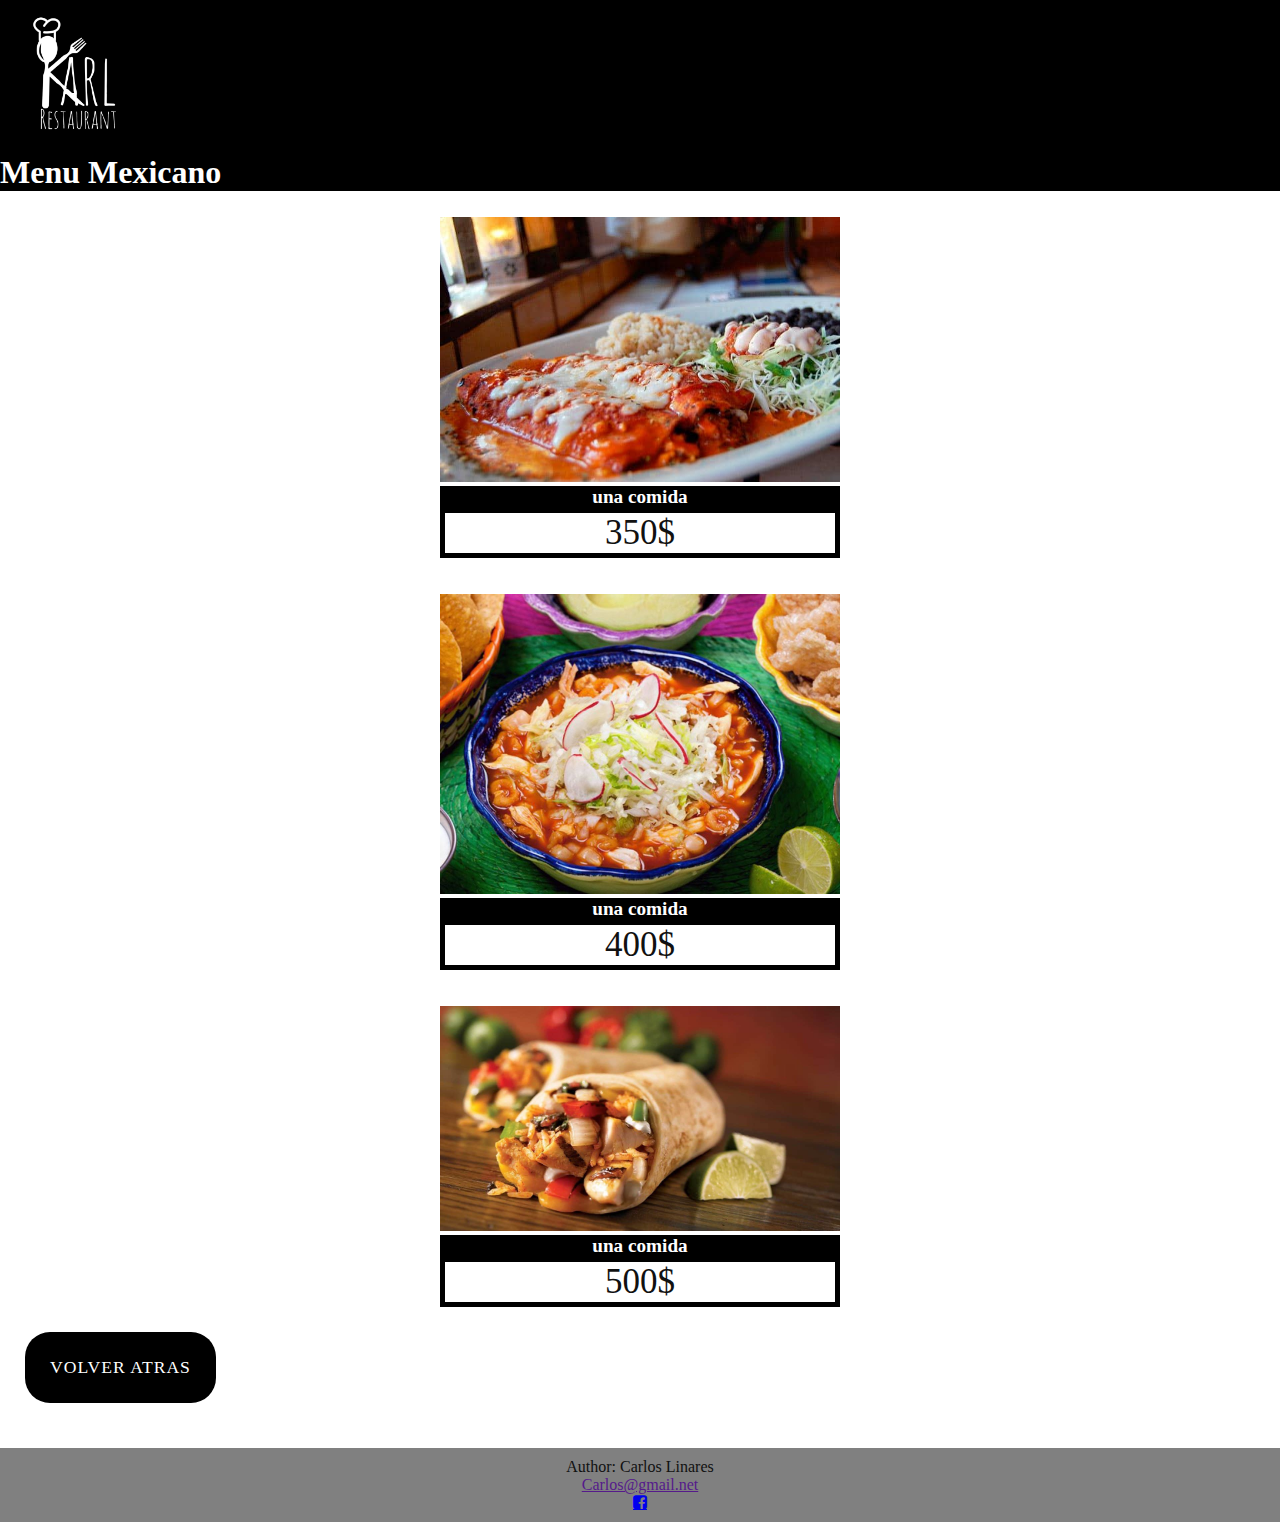
<file: mexicana.html>
<!DOCTYPE html>
<html lang="en">

<head>
    <meta charset="UTF-8">
    <meta http-equiv="X-UA-Compatible" content="IE=edge">
    <meta name="viewport" content="width=device-width, initial-scale=1.0">
    <link rel="stylesheet" href="css/style.css">
    <link rel="stylesheet" href="http://cdnjs.cloudflare.com/ajax/libs/font-awesome/4.7.0/css/font-awesome.min.css">
    <title>Menu Mexicano</title>
</head>
<header class="headersomos">
    <img src="image/Karxz-logo.jpg" class="logosomos" alt="logo">
    <h1>Menu Mexicano</h1>
</header>

<body>

    <section id="menucriollo">
        <div class="product1">
            <img src="image/Menu/Mexicana/2.jpg"
                class="criolla1" alt="">
            <h6>una comida</h6>
            <p>350$</p>
             <br>
             <br>
             <img src="image/Menu/Mexicana/notacomidamex.jpg" class="criolla1" alt="">
             <h6>una comida</h6>
            <p>400$</p>
            <br>
            <br>
            <img src="image/Menu/Mexicana/recetas-de-comida-mexicana.jpg" class="criolla1" alt="">
            <h6>una comida</h6>
            <p>500$</p>

        </div>

    </section>

    <a href="index2.html" class="botonsomos">Volver Atras</a>

</body>

<footer>
    <p>Author: Carlos Linares <br>
    <a href="">Carlos@gmail.net</a></p>
    
<a href="https://www.facebook.com/usuario "target="_blank" id="facebook" class="fa fa-facebook-square"></a>
  </footer>
  

</html>
</file>
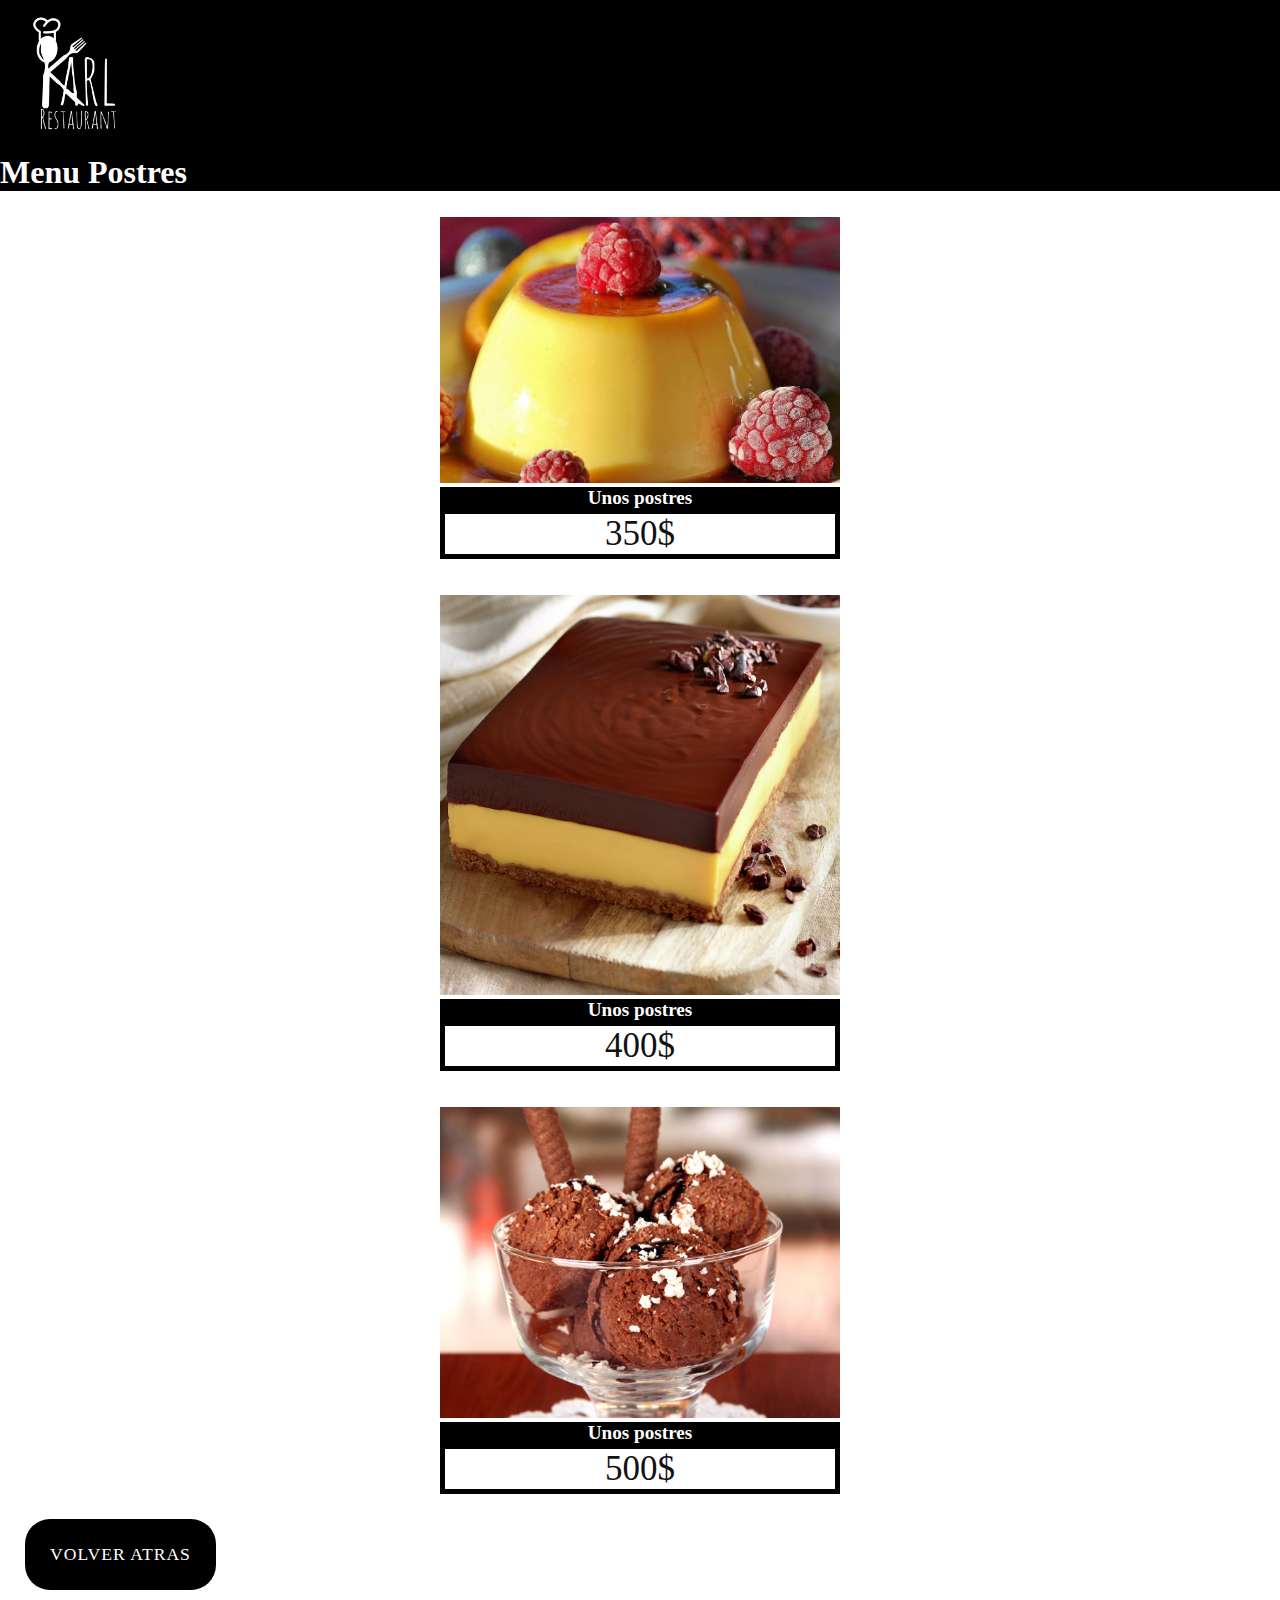
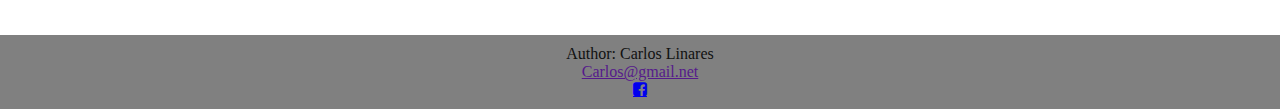
<file: postres.html>
<!DOCTYPE html>
<html lang="en">

<head>
    <meta charset="UTF-8">
    <meta http-equiv="X-UA-Compatible" content="IE=edge">
    <meta name="viewport" content="width=device-width, initial-scale=1.0">
    <link rel="stylesheet" href="css/style.css">
    <link rel="stylesheet" href="http://cdnjs.cloudflare.com/ajax/libs/font-awesome/4.7.0/css/font-awesome.min.css">
    <title>Menu Postres</title>
</head>
<header class="headersomos">
    <img src="image/Karxz-logo.jpg" class="logosomos" alt="logo">
    <h1>Menu Postres</h1>
</header>

<body>

    <section id="menucriollo">
        <div class="product1">
            <img src="image/Menu/Postres/B7JVOZI6MVARHOCH7HAUEXOEX4.jpg" class="criolla1" alt="">
            <h6>Unos postres</h6>
            <p>350$</p>
            <br>
            <br>
            <img src="image/Menu/Postres/paso_a_paso_para_realizar_tarta_de_flan_con_galletas_y_chocolate_sin_azucar_resultado_final_f50239d6_1200x1200.jpg"
                class="criolla1" alt="">
            <h6>Unos postres</h6>
            <p>400$</p>
            <br>
            <br>
            <img src="image/Menu/Postres/STPostres-para-cada-dia-de-la-semana.jpg" class="criolla1" alt="">
            <h6>Unos postres</h6>
            <p>500$</p>

        </div>

    </section>

    <a href="index2.html" class="botonsomos">Volver Atras</a>

</body>

<footer>
    <p>Author: Carlos Linares <br>
        <a href="">Carlos@gmail.net</a>
    </p>

    <a href="https://www.facebook.com/usuario " target="_blank" id="facebook" class="fa fa-facebook-square"></a>
</footer>


</html>
</file>
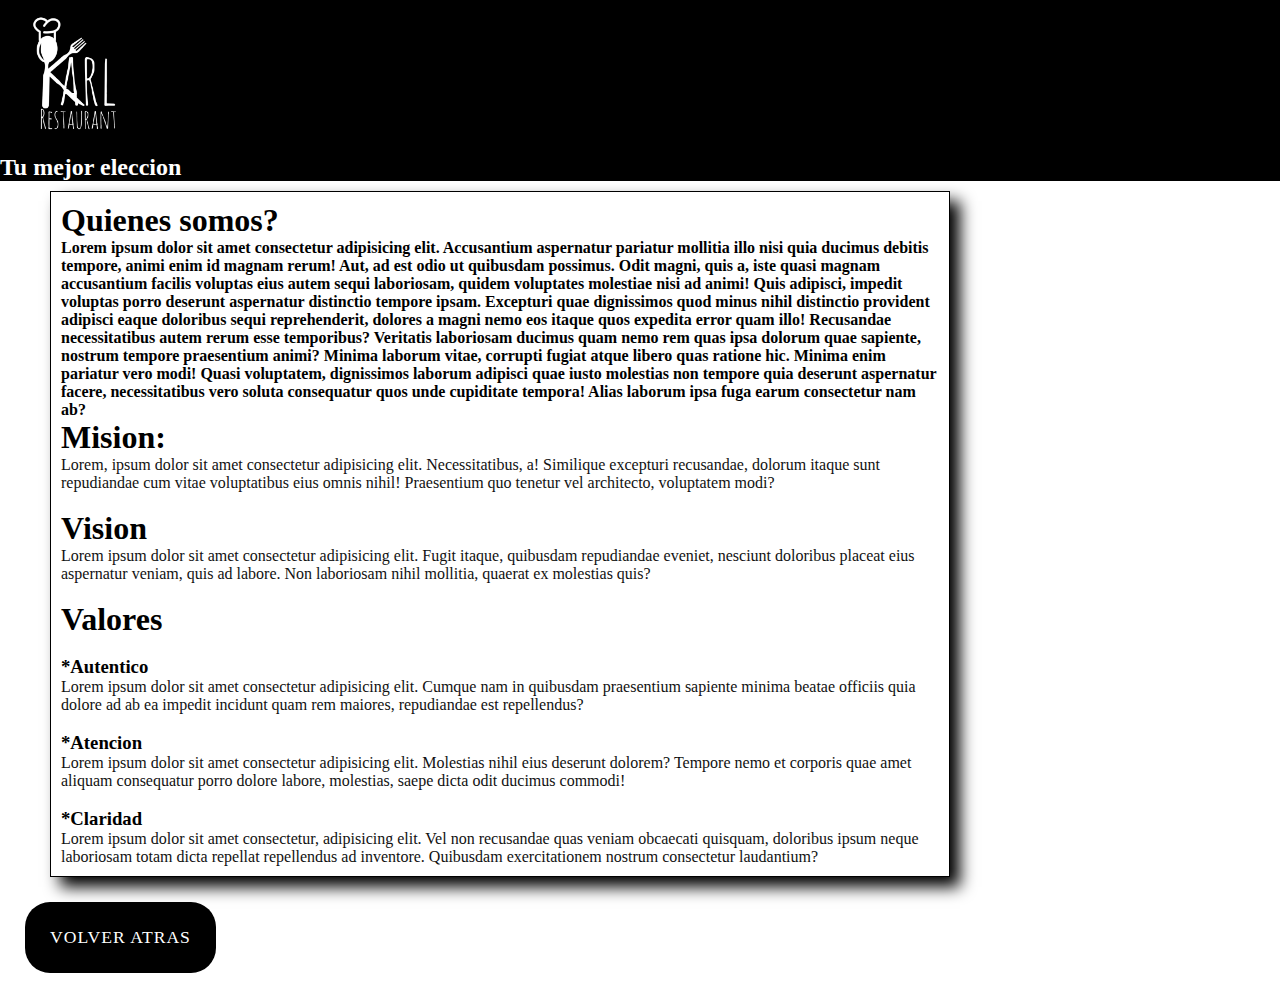
<file: somos.html>
<!DOCTYPE html>
<html lang="en">

<head>
    <meta charset="UTF-8">
    <meta http-equiv="X-UA-Compatible" content="IE=edge">
    <meta name="viewport" content="width=device-width, initial-scale=1.0">
    <link rel="stylesheet" href="css/style.css">
    <title>Quienes somos</title>
</head>
<header class="headersomos">
    <img src="image/Karxz-logo.jpg" class="logosomos" alt="logo">
    <h2>Tu mejor eleccion</h2>
</header>


<body>

    <div id="somos">
        <H1>Quienes somos?</H1>

        <h4>Lorem ipsum dolor sit amet consectetur adipisicing elit. Accusantium aspernatur pariatur mollitia illo nisi
            quia ducimus debitis tempore, animi enim id magnam rerum! Aut, ad est odio ut quibusdam possimus.
            Odit magni, quis a, iste quasi magnam accusantium facilis voluptas eius autem sequi laboriosam, quidem
            voluptates molestiae nisi ad animi! Quis adipisci, impedit voluptas porro deserunt aspernatur distinctio
            tempore ipsam.
            Excepturi quae dignissimos quod minus nihil distinctio provident adipisci eaque doloribus sequi
            reprehenderit, dolores a magni nemo eos itaque quos expedita error quam illo! Recusandae necessitatibus
            autem rerum esse temporibus?
            Veritatis laboriosam ducimus quam nemo rem quas ipsa dolorum quae sapiente, nostrum tempore praesentium
            animi? Minima laborum vitae, corrupti fugiat atque libero quas ratione hic. Minima enim pariatur vero modi!
            Quasi voluptatem, dignissimos laborum adipisci quae iusto molestias non tempore quia deserunt aspernatur
            facere, necessitatibus vero soluta consequatur quos unde cupiditate tempora! Alias laborum ipsa fuga earum
            consectetur nam ab?</h4>

        <div id="mision">


            <h1>Mision: </h1>

            <p>Lorem, ipsum dolor sit amet consectetur adipisicing elit. Necessitatibus, a! Similique excepturi
                recusandae, dolorum itaque sunt repudiandae cum vitae voluptatibus eius omnis nihil! Praesentium quo
                tenetur vel architecto, voluptatem modi?</p>
            <br>
            <div>

                <h1>Vision</h1>
                <p>Lorem ipsum dolor sit amet consectetur adipisicing elit. Fugit itaque, quibusdam repudiandae eveniet,
                    nesciunt doloribus placeat eius aspernatur veniam, quis ad labore. Non laboriosam nihil mollitia,
                    quaerat ex molestias quis?</p>
                <br>
                <div>

                    <h1>Valores</h1>
                    <br>
                    <ul>
                        <li>
                            <h3>*Autentico</h3>
                        </li>
                        <p>Lorem ipsum dolor sit amet consectetur adipisicing elit. Cumque nam in quibusdam praesentium
                            sapiente minima beatae officiis quia dolore ad ab ea impedit incidunt quam rem maiores,
                            repudiandae est repellendus?</p>
                        <br>
                        <li>
                            <h3>*Atencion</h3>
                        </li>
                        <p>Lorem ipsum dolor sit amet consectetur adipisicing elit. Molestias nihil eius deserunt
                            dolorem? Tempore nemo et corporis quae amet aliquam consequatur porro dolore labore,
                            molestias, saepe dicta odit ducimus commodi!</p>
                        <br>
                        <li>
                            <h3>*Claridad</h3>
                        </li>
                        <p>Lorem ipsum dolor sit amet consectetur, adipisicing elit. Vel non recusandae quas veniam
                            obcaecati quisquam, doloribus ipsum neque laboriosam totam dicta repellat repellendus ad
                            inventore. Quibusdam exercitationem nostrum consectetur laudantium?</p>

                    </ul>

                    

                </div>
            </div>
        </div>
    </div>
    
    <a href="index2.html" class="botonsomos">Volver Atras</a>


</body>

</html>
</file>
<file: css/style.css>
* {
  margin: 0;
  padding: 0;
  box-sizing: border-box;


}

/*Comienza la pagina de bienvenida */

p {
  font-weight: 300;
  color: #111;
}


.banner {
  position: relative;
  width: 100%;
  display: flex;
  min-height: 100vh;
  justify-content: center;
  align-items: center;


}

.logo {
  border-radius: 30%;
  text-align: center;
  display: block;
  margin: 0px auto;
  max-width: 200px;
  max-height: 200px;
}

.banner .content {
  max-width: 800px;
  text-align: center;
}

.banner .content h2 {
  font-size: 3em;
  color: black;
}

.banner .content p {
  font-size: 1.5em;
  color: black;
}

.btom {
  font-size: 1.9em;
  color: white;
  background: black;
  display: inline-block;
  padding: 20 20px;
  margin-top: 20;
  text-transform: uppercase;
  text-decoration: none;
  letter-spacing: 1px;
  transition: 0.4s;
  border-radius: 25px;
}

.btom:hover {
  letter-spacing: 3px;
  background-color: white;
  color: black;
  border: 5px solid black;

}

/* termina la pagina bienvenida */

/* inicio de formulario */

#bodyfomulario {
  font-size: 12px;
  background-size: 130em;
  background-repeat: no-repeat;
  background-position-x: center;
  background-position-y: center
}

#Contenedor {
  width: 400px;
  margin: 100px auto;
  background-color: #000000;
  border: 3px solid #f8f7f6;
  height: 500px;
  border-radius: 50px 0px 50px 0px;
  padding: 0px 9px 0px 9px;
}

.img1 {
  width: 150px;
  border-radius: 48%;
  background-color: #ffffff;
}

.Icon span {
  background: #ffffff;
  padding: 10px;
  border-radius: 100px;
}

.Icon {
  margin-top: 2px;
  margin-bottom: 2px;
  color: rgb(247, 243, 243);
  font-size: 10px;
  text-align: center;
}

.opcioncontra {
  text-align: center;
  margin-top: 20px;
  font-size: 14px;
}


@media only screen and (max-width:320px) {
  #Contenedor {
    width: 100%;
    height: auto;
    margin: 0px;
  }


  @media only screen and (max-width:240px) {}
}


/* termina formulario */

/* Inicio de pagina principal*/

#header2 {
  position: relative;
  padding: 35px 12px 0 35px;

  background-color: #000;

}

.logo2 {
  max-width: 500px;
  display: flex;
  margin: 0 auto;

}

#navbar {
  text-align: block;
}


ul {
  list-style: none;

}

#menu2 {
  display: flex;

}

#menu2 li>a {
  background-color: #000;
  color: white;
  display: block;
  padding: 5px 10px;
  text-decoration: none;
  width: 275px;

}

#menu2 li>a:hover {
  color: #000;
  background-color: #eaeaea;
}

#menu2>li {
  float: left;
  text-align: center
}

#menu2>li>ul {
  display: none;
}

#menu2>li:hover>ul {
  display: block;
}

.desplegable {

  position: absolute;
  z-index: 1000;
  /* height: 100px; */

}

.contexto-video {
  text-align: center;
  margin: auto;
  margin-top: 20px;
  border: 2px solid black;
  width: 800px;

}

.contenedor-video {
  width: 100%;
  display: flex;
  justify-content: center;
  align-items: center;
}

.video {
  /*position: fixed;
top: 50%;
left: 0%;
right: 0%;
bottom: 0%; 
margin: auto; */
  width: 900px;
  height: 500px;

}


#contenedor1 {
  display: block;
  position: absolute;
  border: px solid black;
  width: 100px;
  height: 50px;


}

.contenedor-video{
  margin-top: 20px;
}


/*inicio de Que somos*/

.logosomos {
  float: none;
  width: 150px;

}

#somos {
  float: none;
  margin: auto;
  margin-top: 10px;
  margin-left: 50px;
  width: 900px;
  height: auto;
  border: 1px solid black;
  box-shadow: 10px 10px 15px;
  padding: 10px;
}

.botonsomos {
  margin: 25px;
  font-size: 1.1em;
  color: white;
  background: black;
  display: inline-block;
  padding: 25px 25px;
  margin-top: 20;
  text-transform: uppercase;
  text-decoration: none;
  letter-spacing: 1px;
  transition: 0.4s;
  border-radius: 25px;
}

.botonsomos:hover {
  letter-spacing: 3px;
  background-color: white;
  color: black;
  border: 5px solid black;

}

.headersomos {
  color: white;
  background-color: #000000;
}

/* Final quienes somos */

/*Inicio menus */

#menucriollo {
  display: flex;
margin-top: 2%;
}

.product1 {
  position: relative;
  width: 400px;
  height: auto;
  margin-top: 90px;
  margin: 0 auto;

}

.product1>h6 {
  color: white;
  background-color: #000;
  font-size: larger;
  text-align: center;
}

.product1>p {
  font-family: 'Times New Roman', Times, serif;
  font-size: 35px;
  text-align: center;
  border: 5px solid black;
}

.criolla1 {

  width: 400px;
  height: auto;
}

/*footers*/
footer {
  background-color: gray;
  color: white;
  height: auto;
  padding: 10px;
  margin-top: 20px;
  text-align: center;
  width: 100%;
  height: auto;

}
/*mapa*/

.mapouter {
  margin-top: 20px;
 
  position: relative;
  text-align: center;
  width: 100%;
  height: 273px;
}

.gmap_canvas {
  overflow: hidden;
  background: none !important;
  width: 100%;
  height: 273px;
}

.gmap_iframe {
  height: 273px !important;
}

#contenedormap{
  text-align: center;
}
</file>
